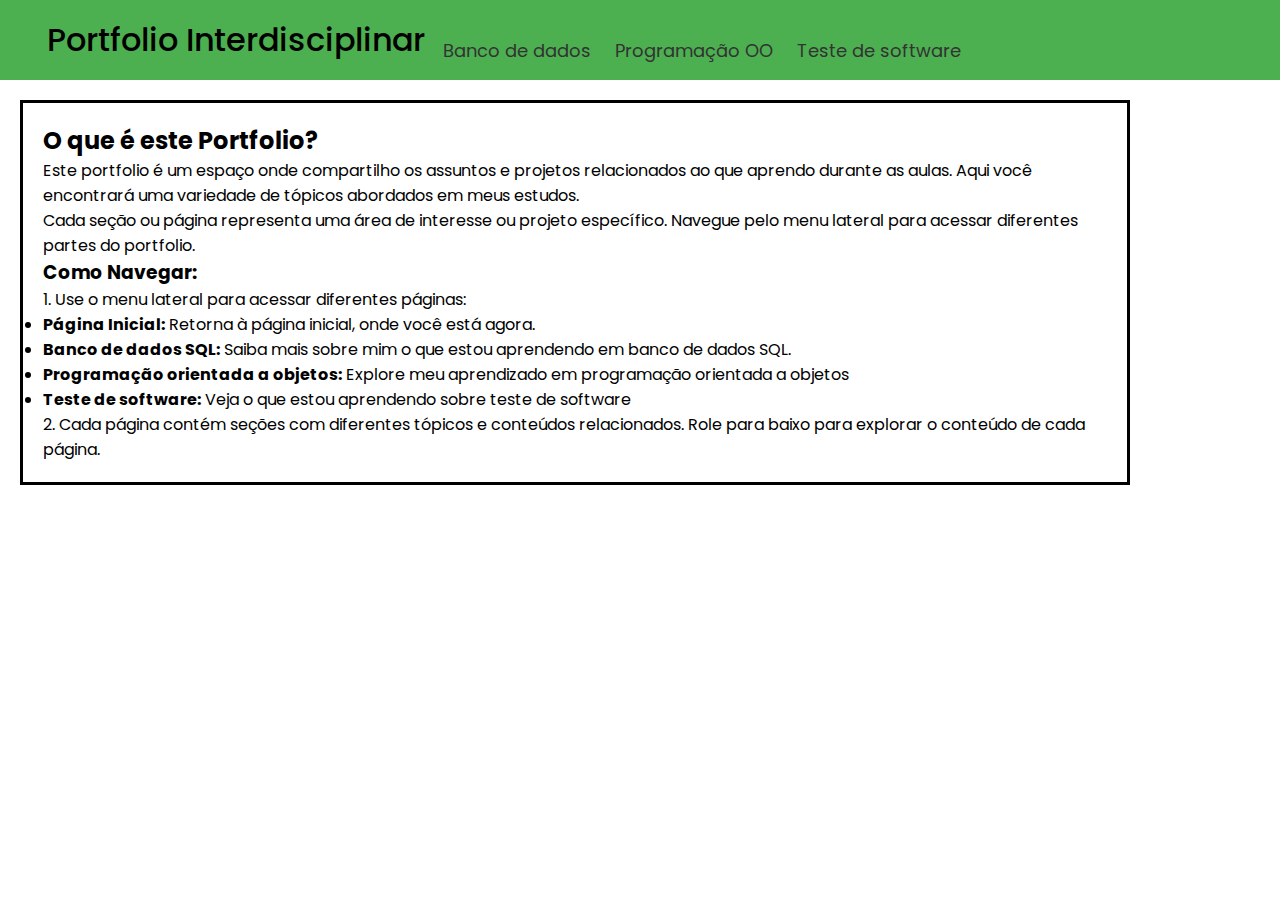
<file: index.html>
<!DOCTYPE html>
<html lang="en">
  <head>
    <link rel="preconnect" href="https://fonts.googleapis.com" />
    <link rel="preconnect" href="https://fonts.gstatic.com" crossorigin />
    <link
      href="https://fonts.googleapis.com/css2?family=Poppins:wght@400;500&display=swap"
      rel="stylesheet"
    />

    <meta charset="UTF-8" />
    <meta http-equiv="X-UA-Compatible" content="IE=edge" />
    <meta name="viewport" cont ent="width=device-width, initial-scale=1.0" />
    <title>Portfolio Interdisciplinar</title>
    <link rel="stylesheet" href="style.css" />
  </head>
  <body>
    <header>
      <h1>Portfolio Interdisciplinar</h1>
      <nav class="top-menu">
        <ul>
          <li><a href="Paginas/bda.html">Banco de dados</a></li>
          <li><a href="Paginas/OO.html">Programação OO</a></li>
          <li><a href="Paginas/testeSoftware.html">Teste de software</a></li>
        </ul>
      </nav>
    </header>

    <div class="container">
      <div class="section-principal">
        <h2>O que é este Portfolio?</h2>
        <p>
          Este portfolio é um espaço onde compartilho os assuntos e projetos
          relacionados ao que aprendo durante as aulas. Aqui você encontrará uma
          variedade de tópicos abordados em meus estudos.
        </p>
        <p>
          Cada seção ou página representa uma área de interesse ou projeto
          específico. Navegue pelo menu lateral para acessar diferentes partes
          do portfolio.
        </p>
        <h3>Como Navegar:</h3>
        <p>1. Use o menu lateral para acessar diferentes páginas:</p>
        <ul>
          <li>
            <strong>Página Inicial:</strong> Retorna à página inicial, onde você
            está agora.
          </li>
          <li>
            <strong>Banco de dados SQL:</strong> Saiba mais sobre mim o que
            estou aprendendo em banco de dados SQL.
          </li>
          <li>
            <strong>Programação orientada a objetos:</strong> Explore meu
            aprendizado em programação orientada a objetos
          </li>
          <li>
            <strong>Teste de software:</strong> Veja o que estou aprendendo
            sobre teste de software
          </li>
        </ul>
        <p>
          2. Cada página contém seções com diferentes tópicos e conteúdos
          relacionados. Role para baixo para explorar o conteúdo de cada página.
        </p>
      </div>
    </div>
    <!--fechamento da div container-->

    <script src="main.js"></script>
  </body>
</html>
</file>
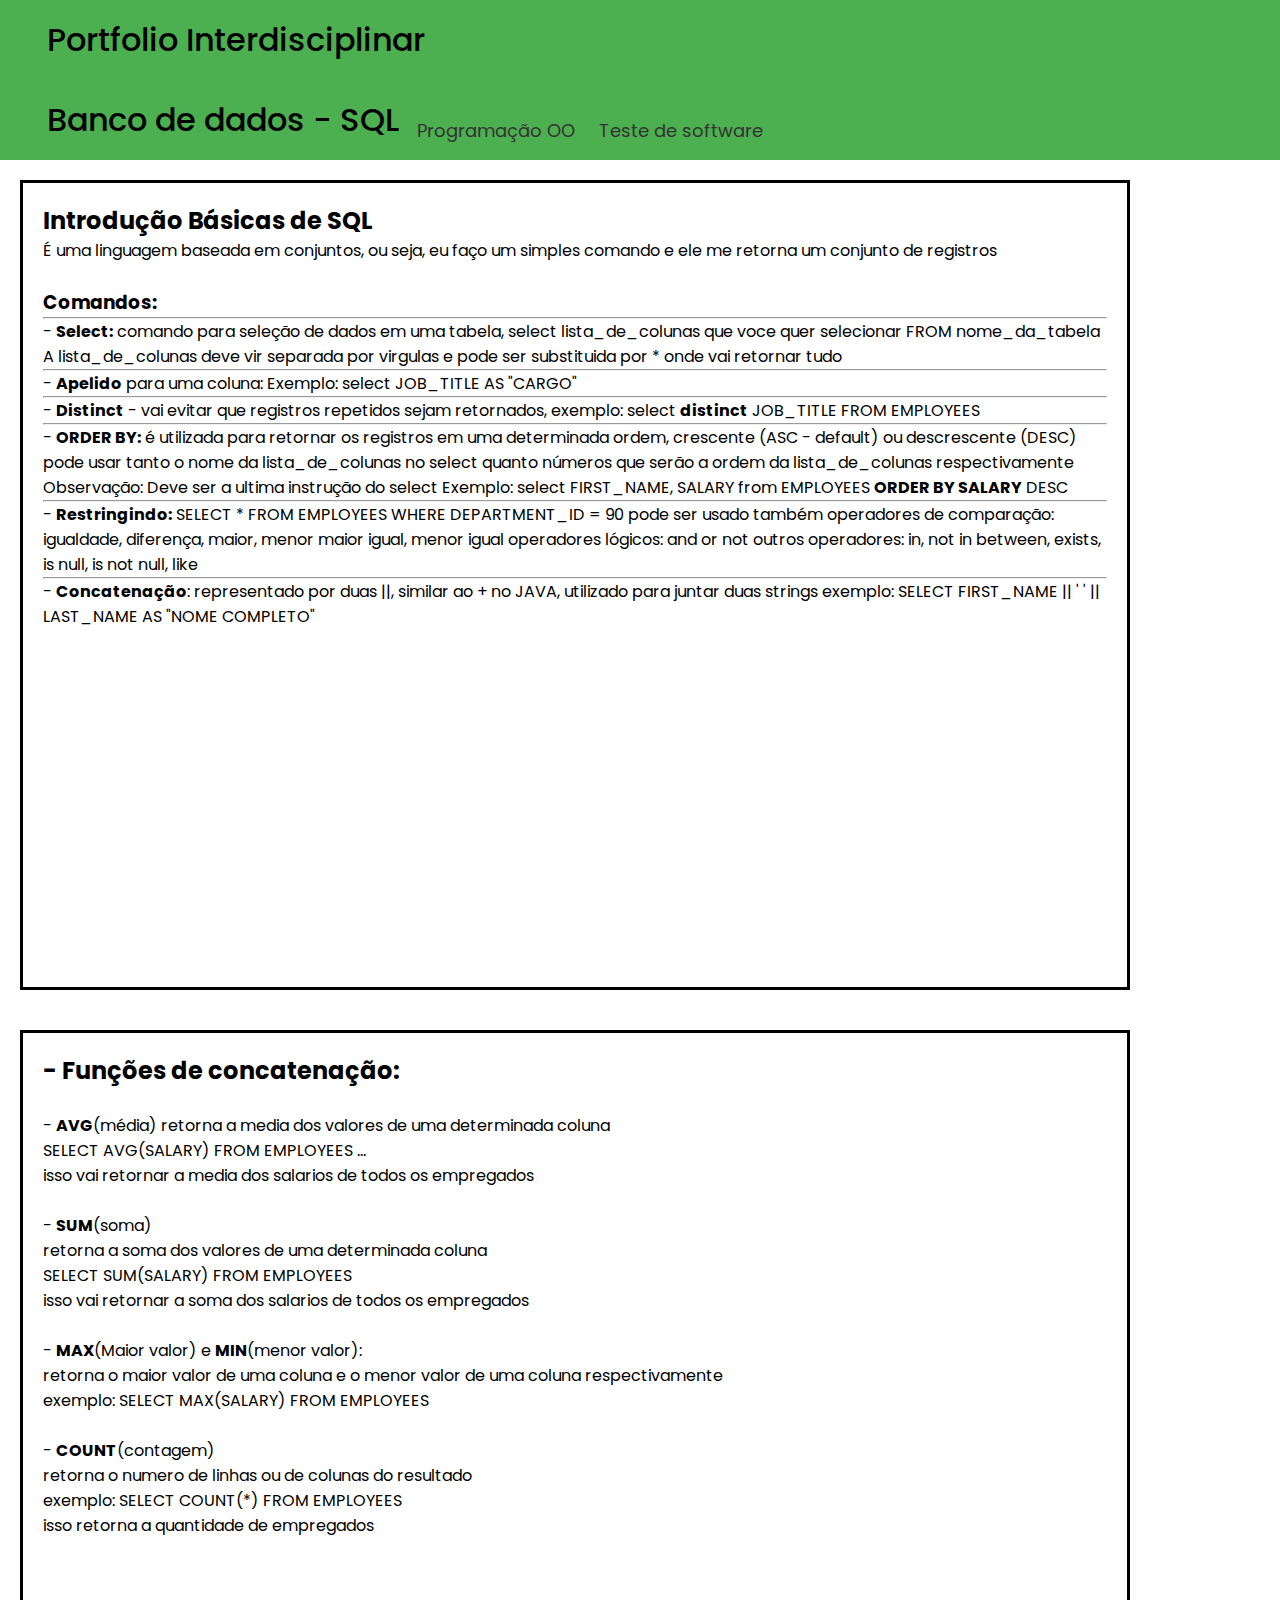
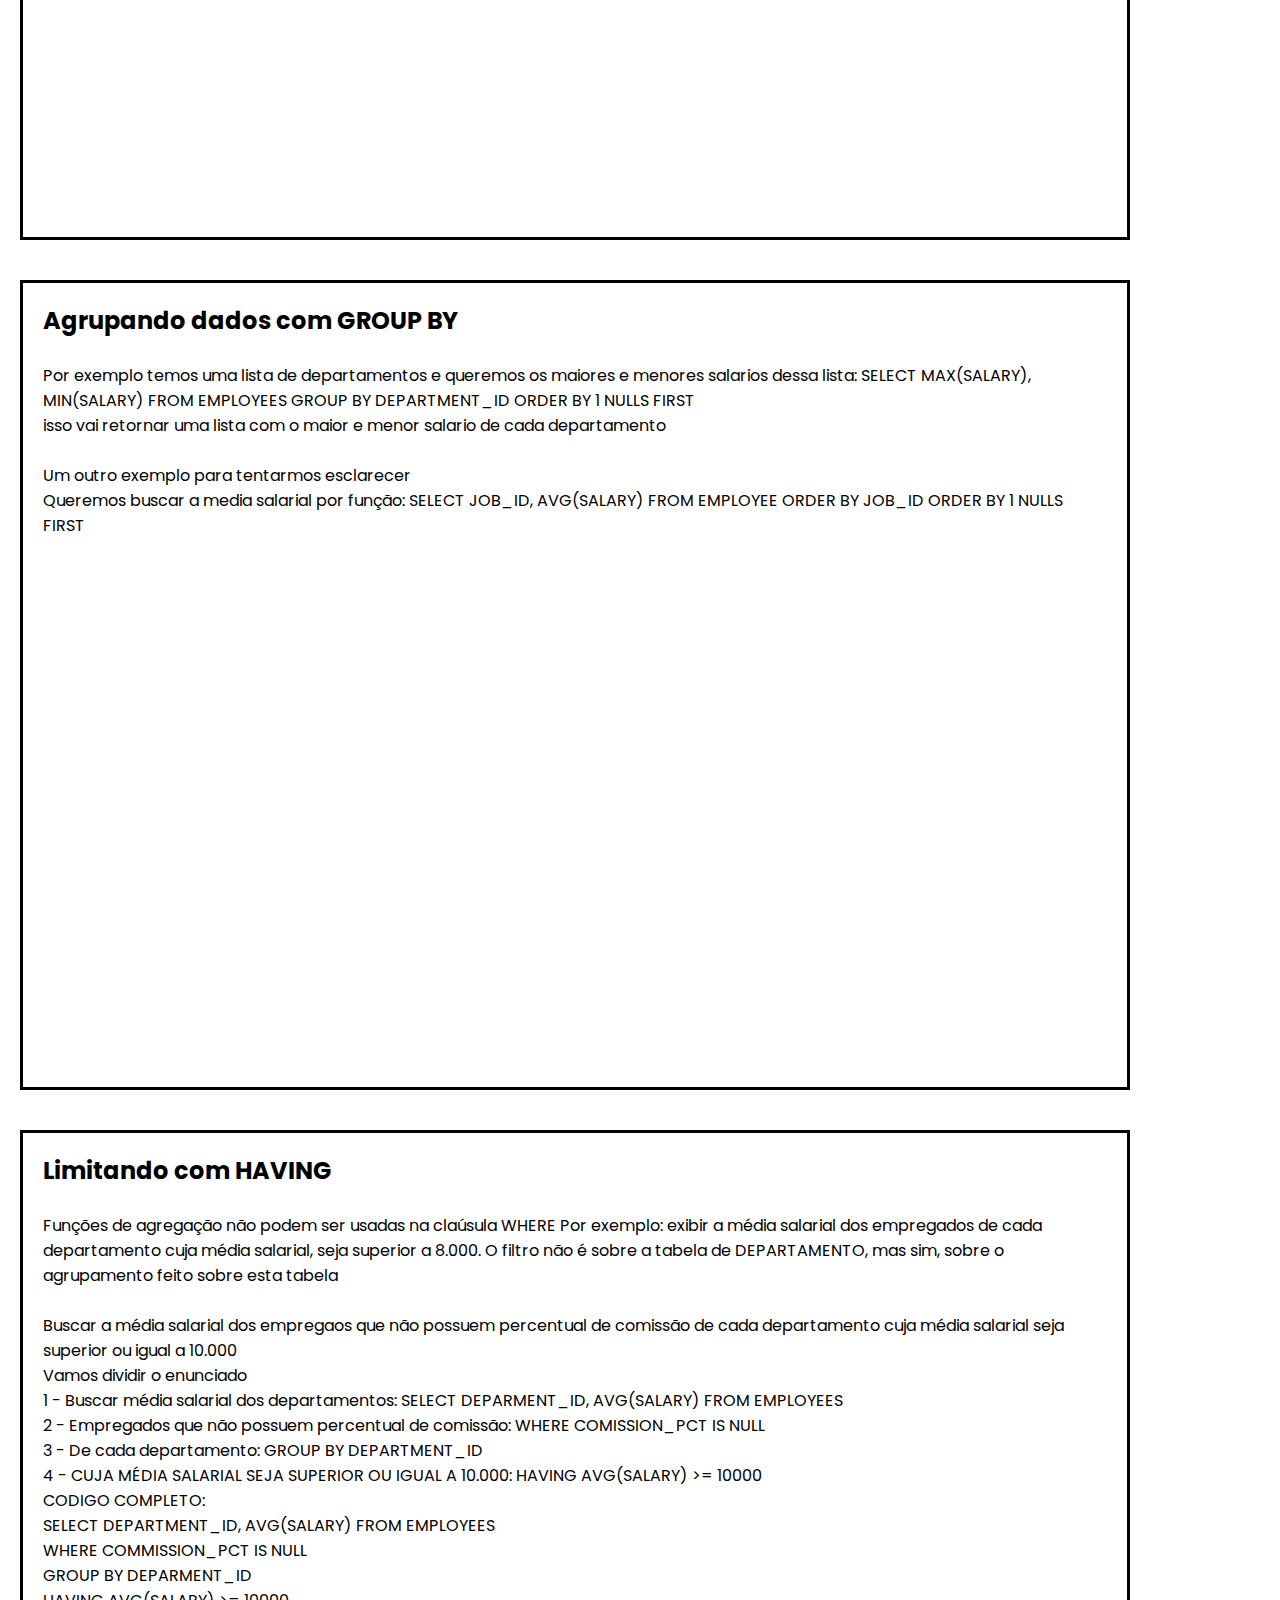
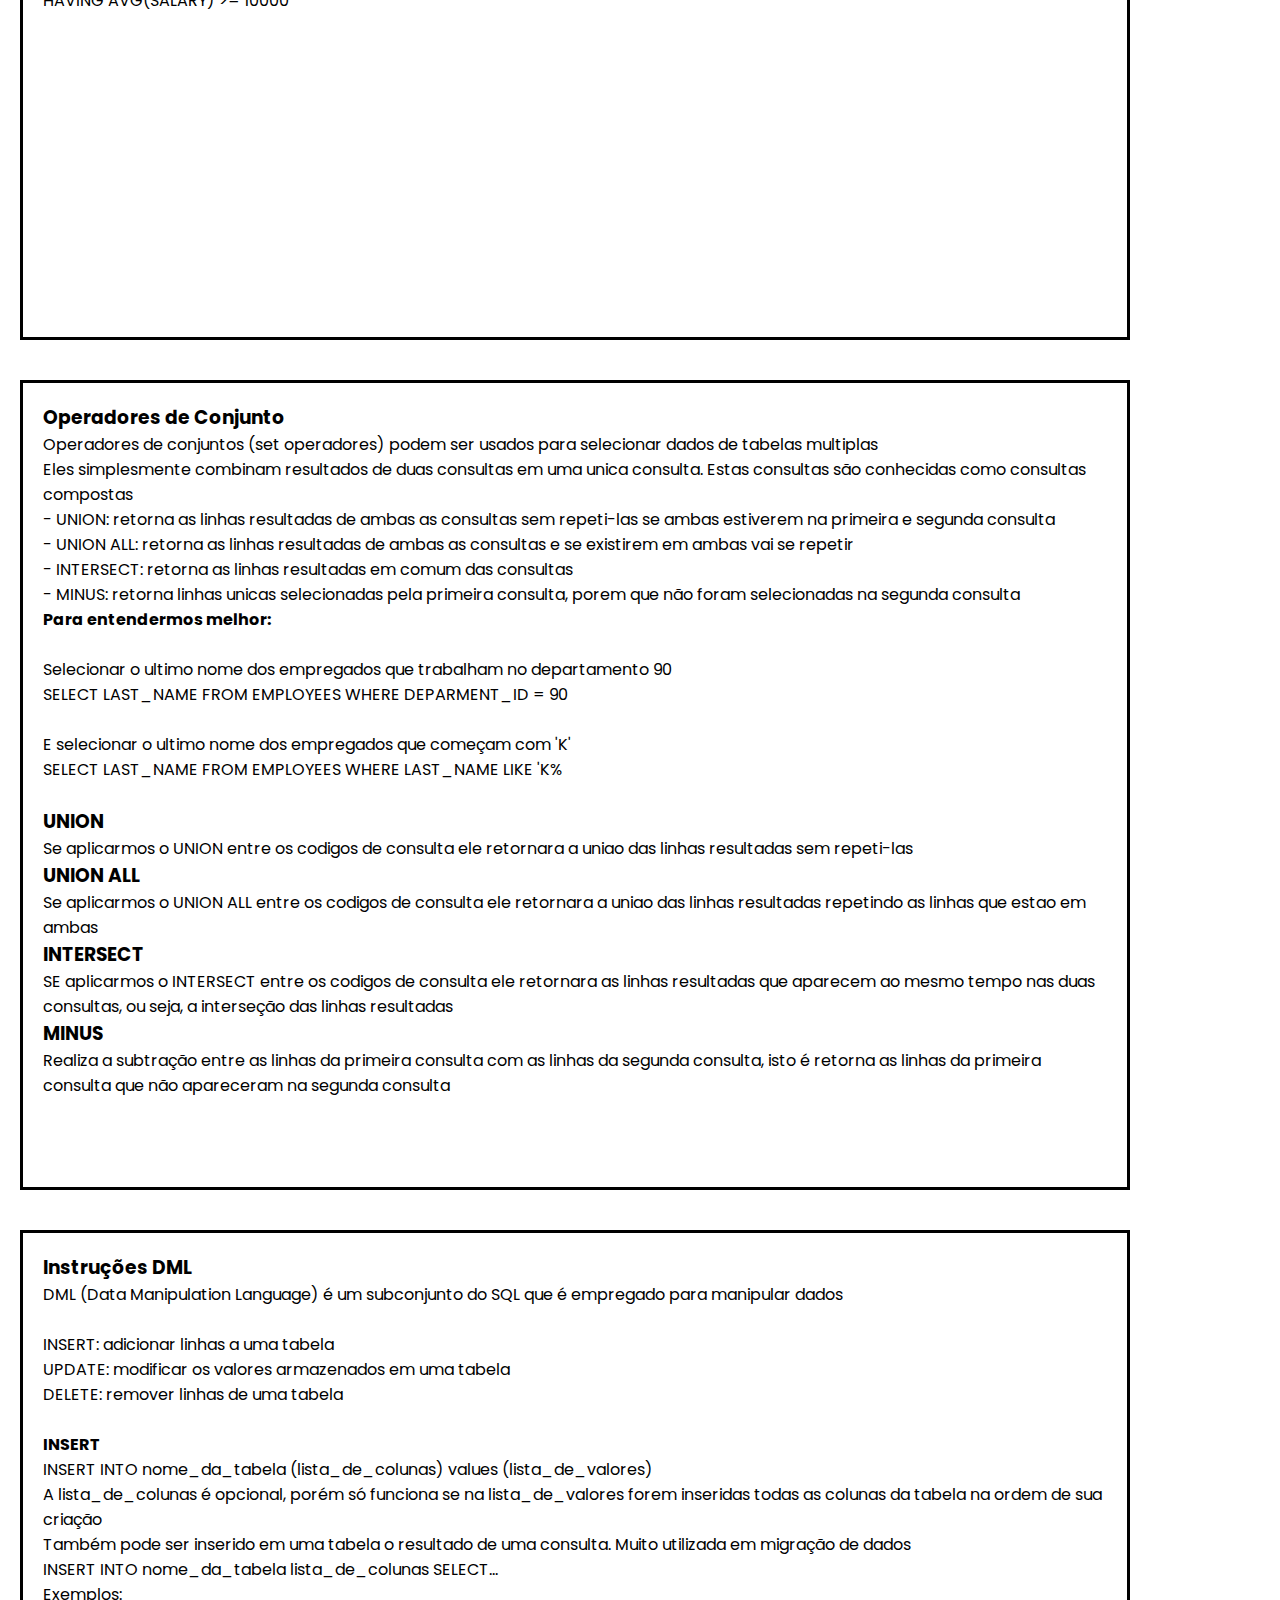
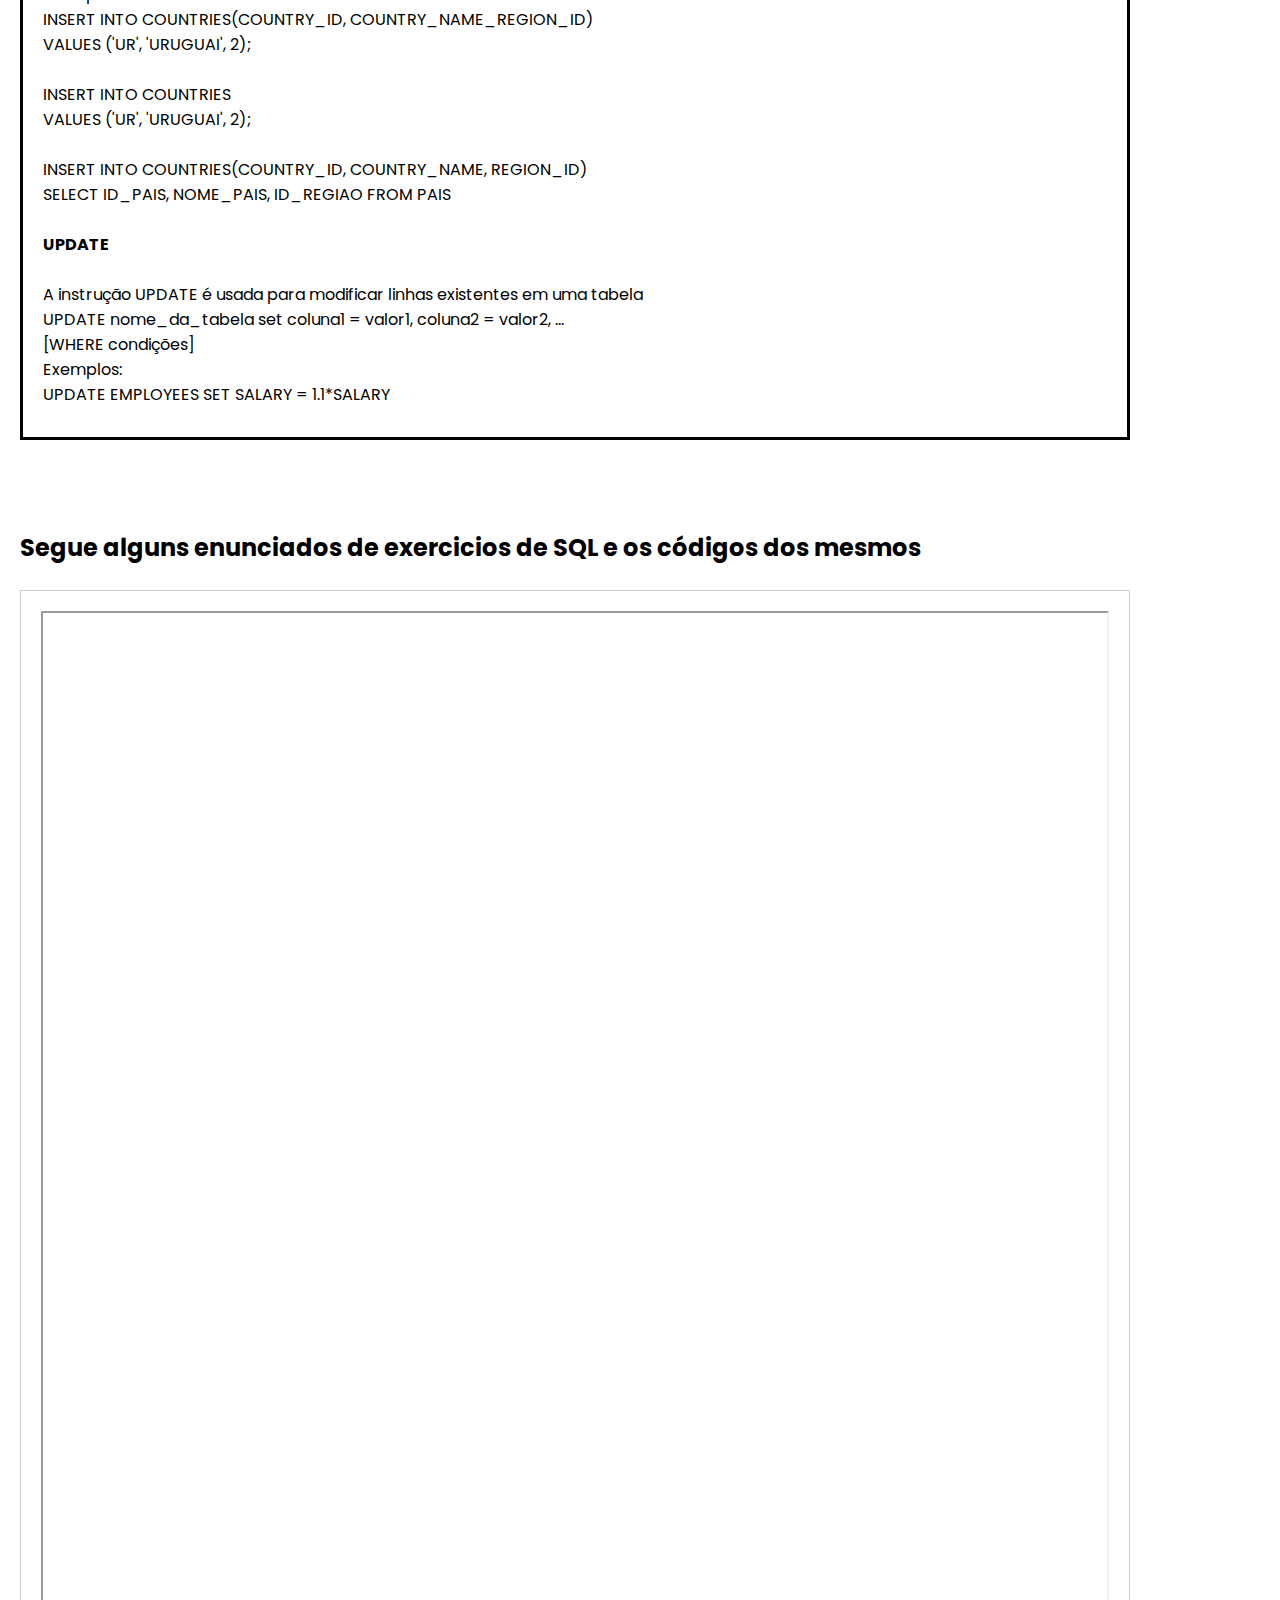
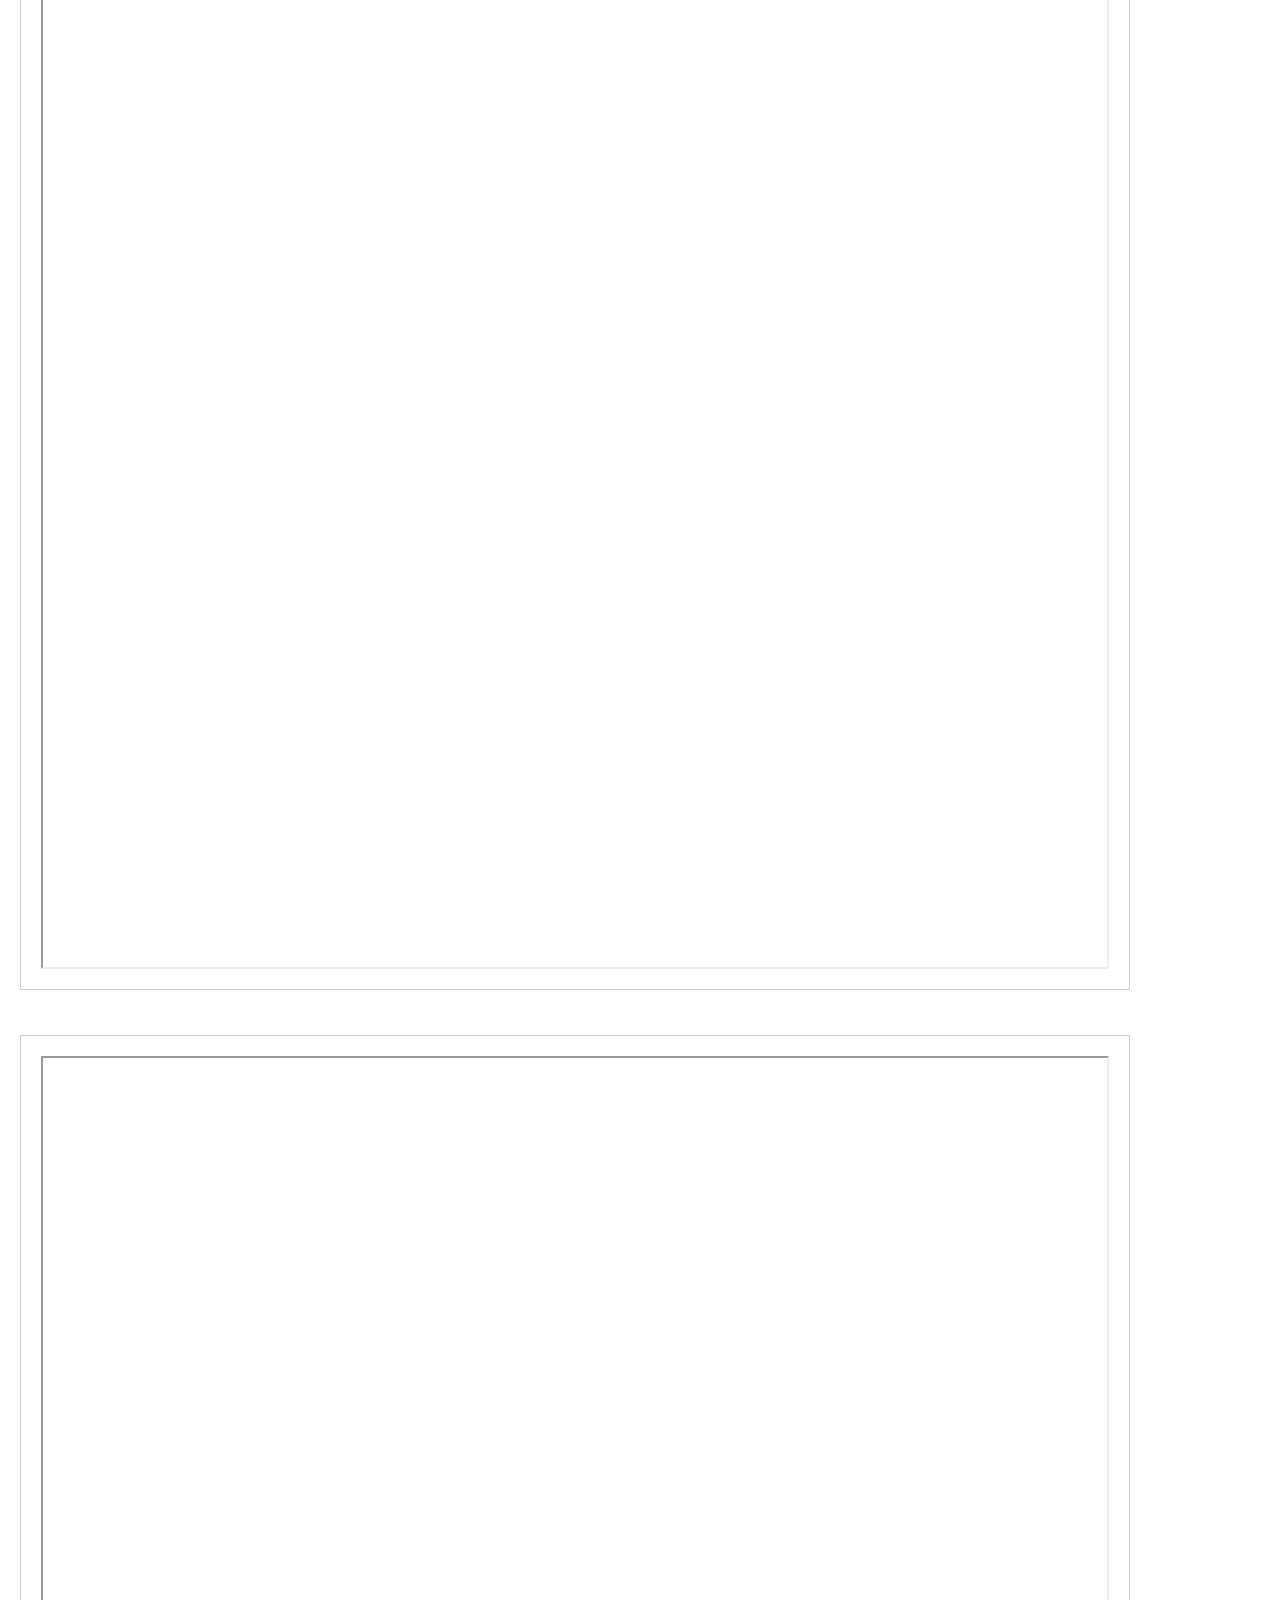
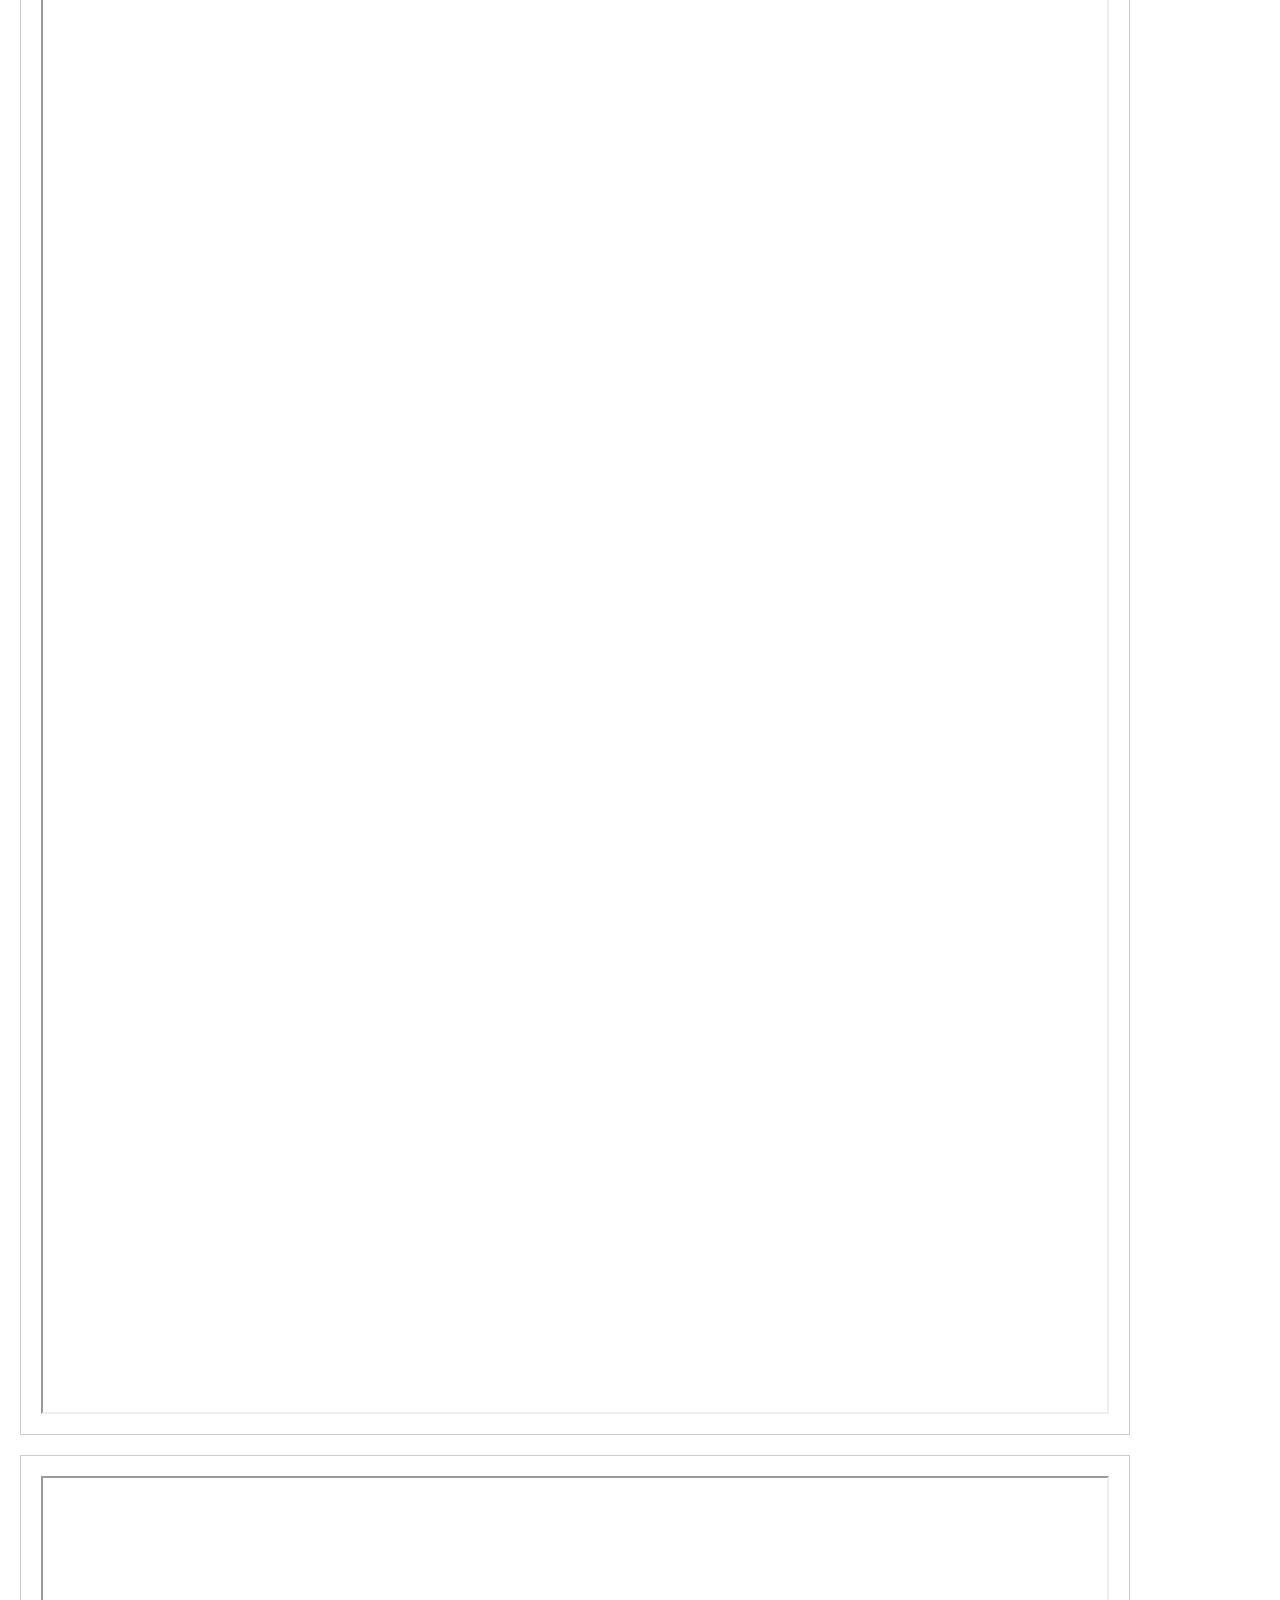
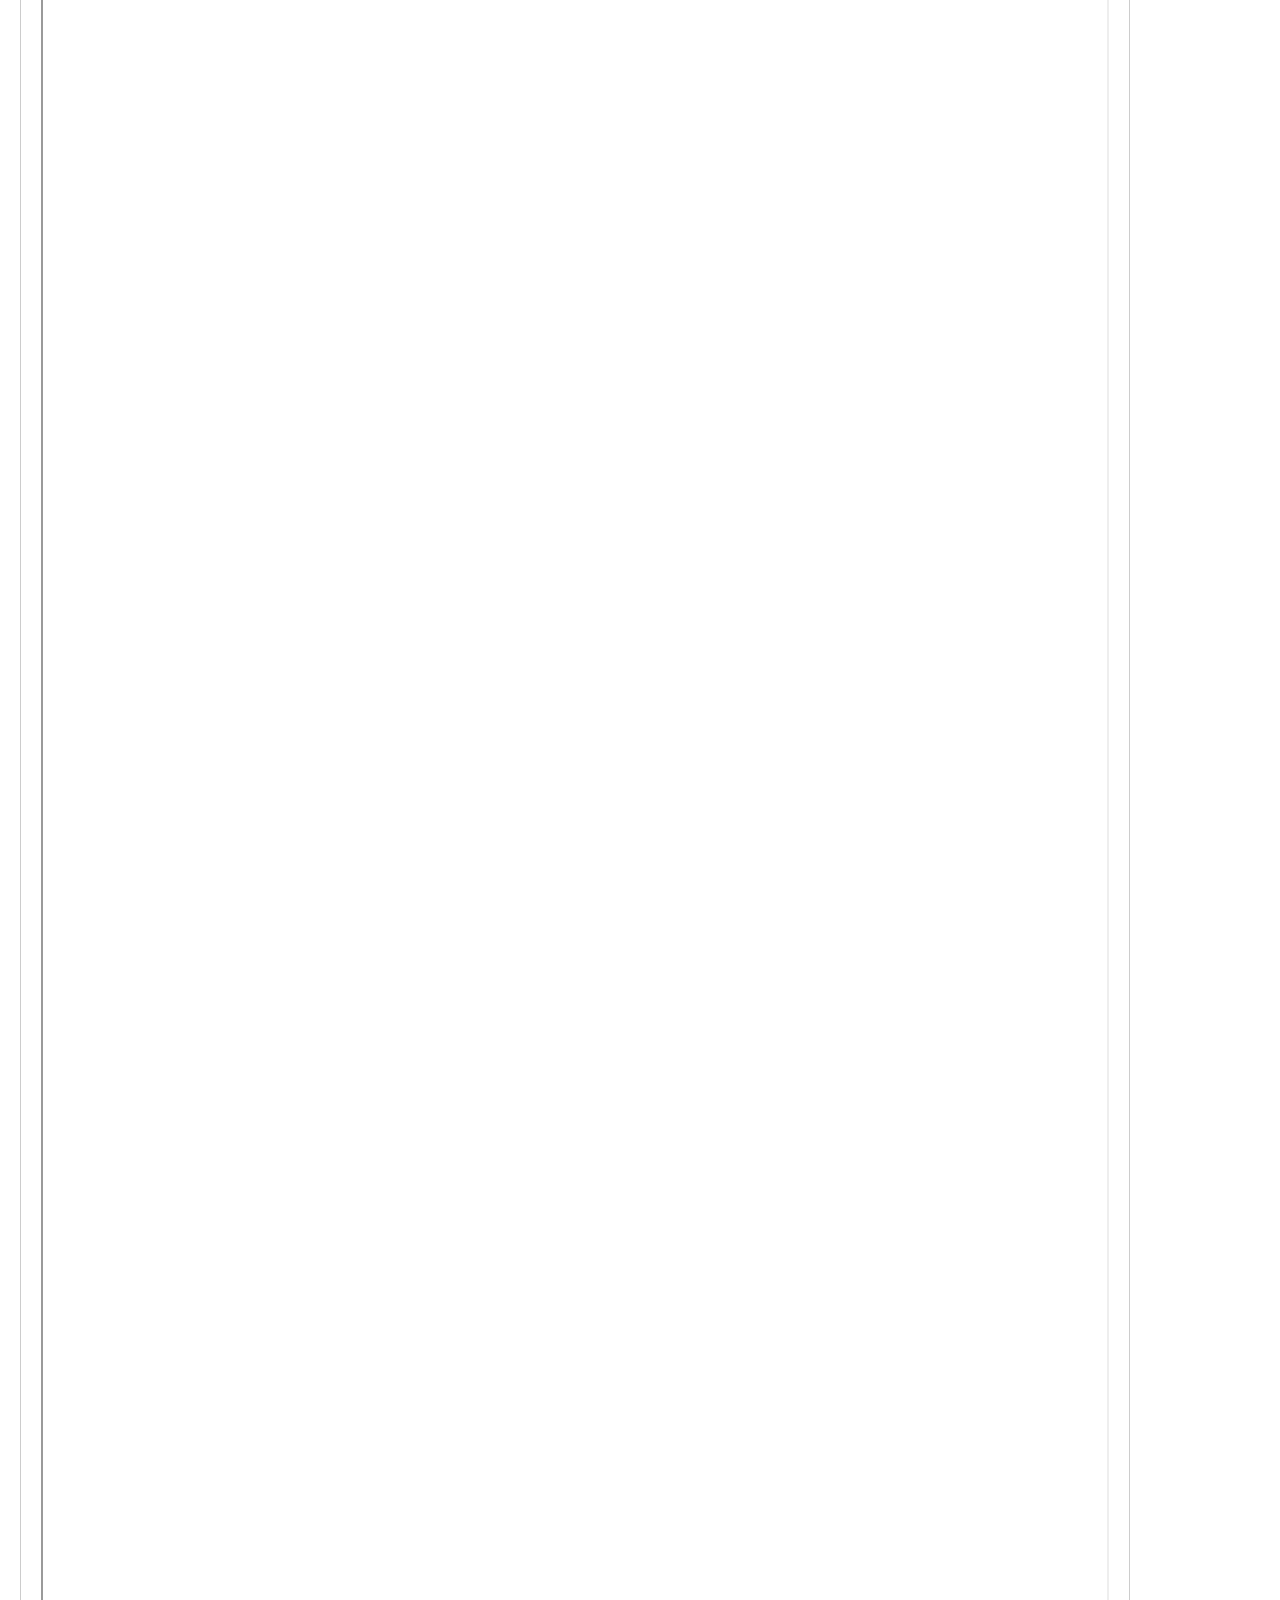
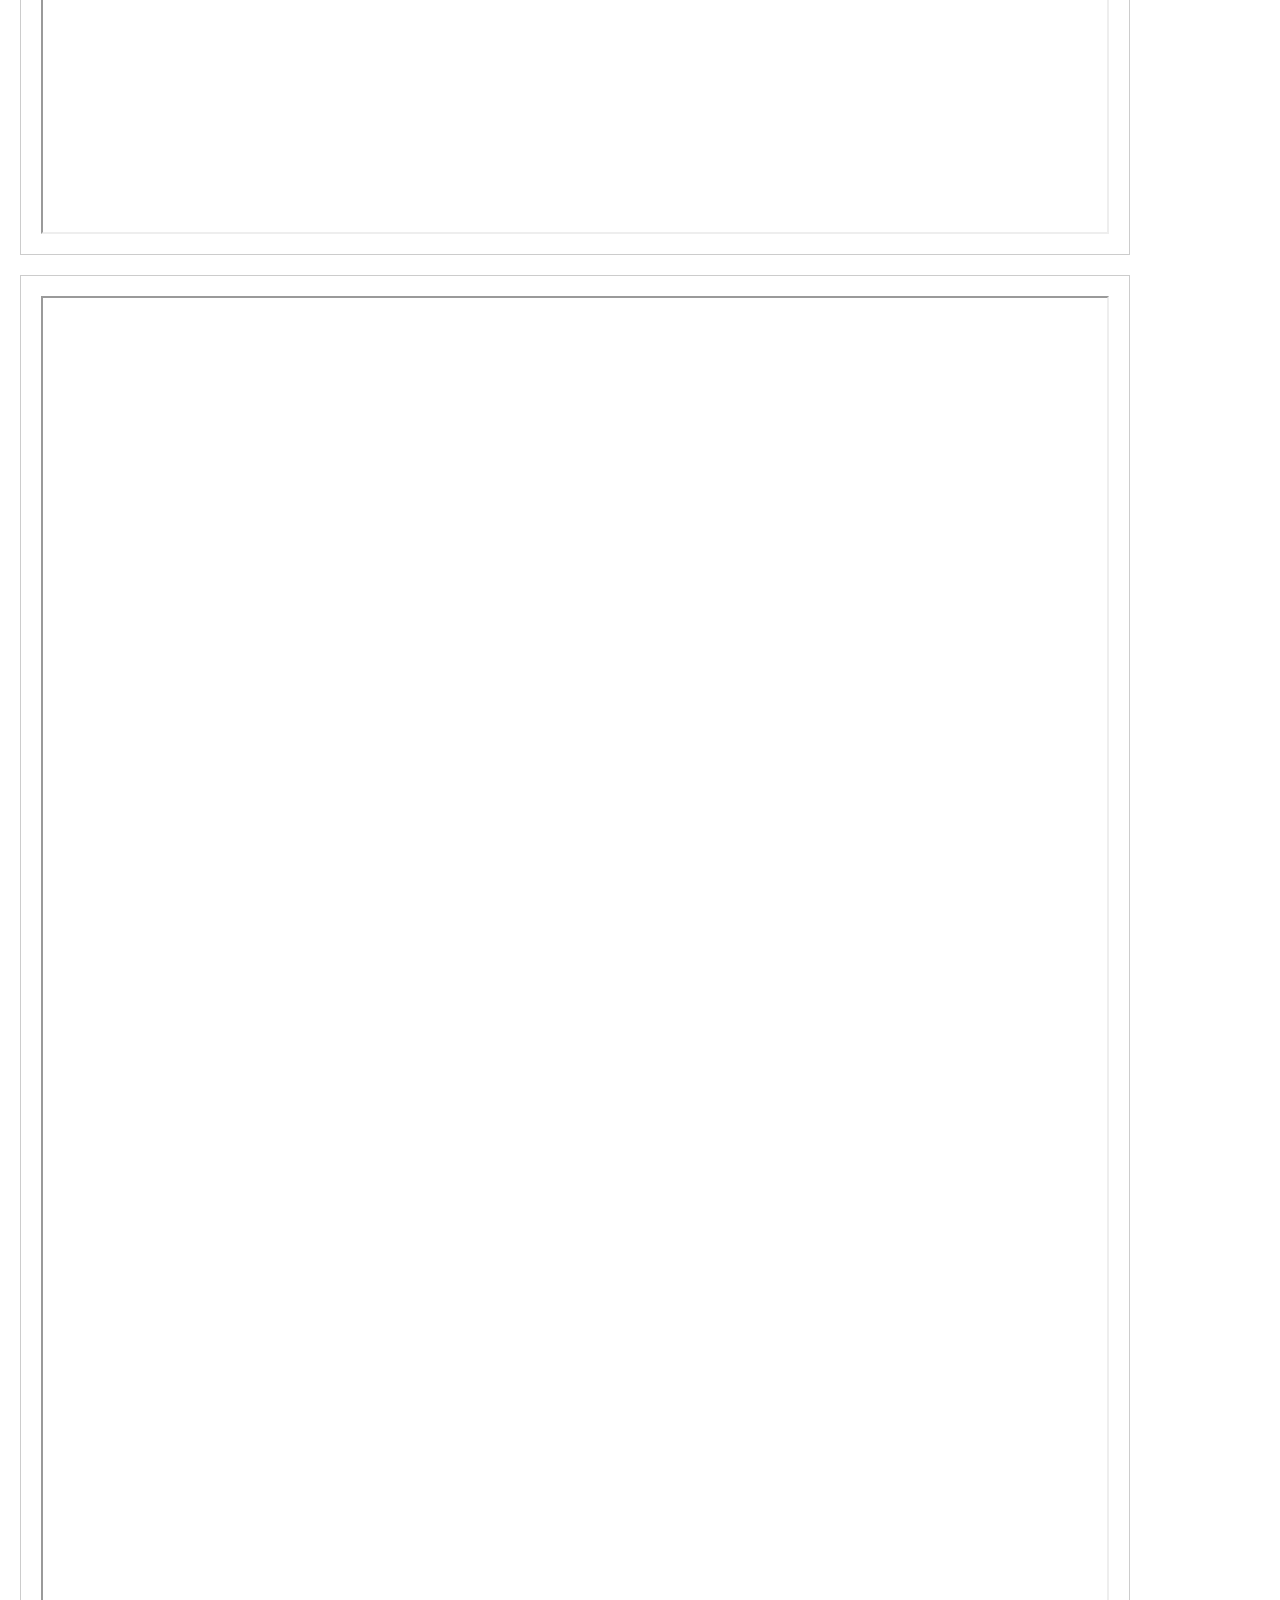
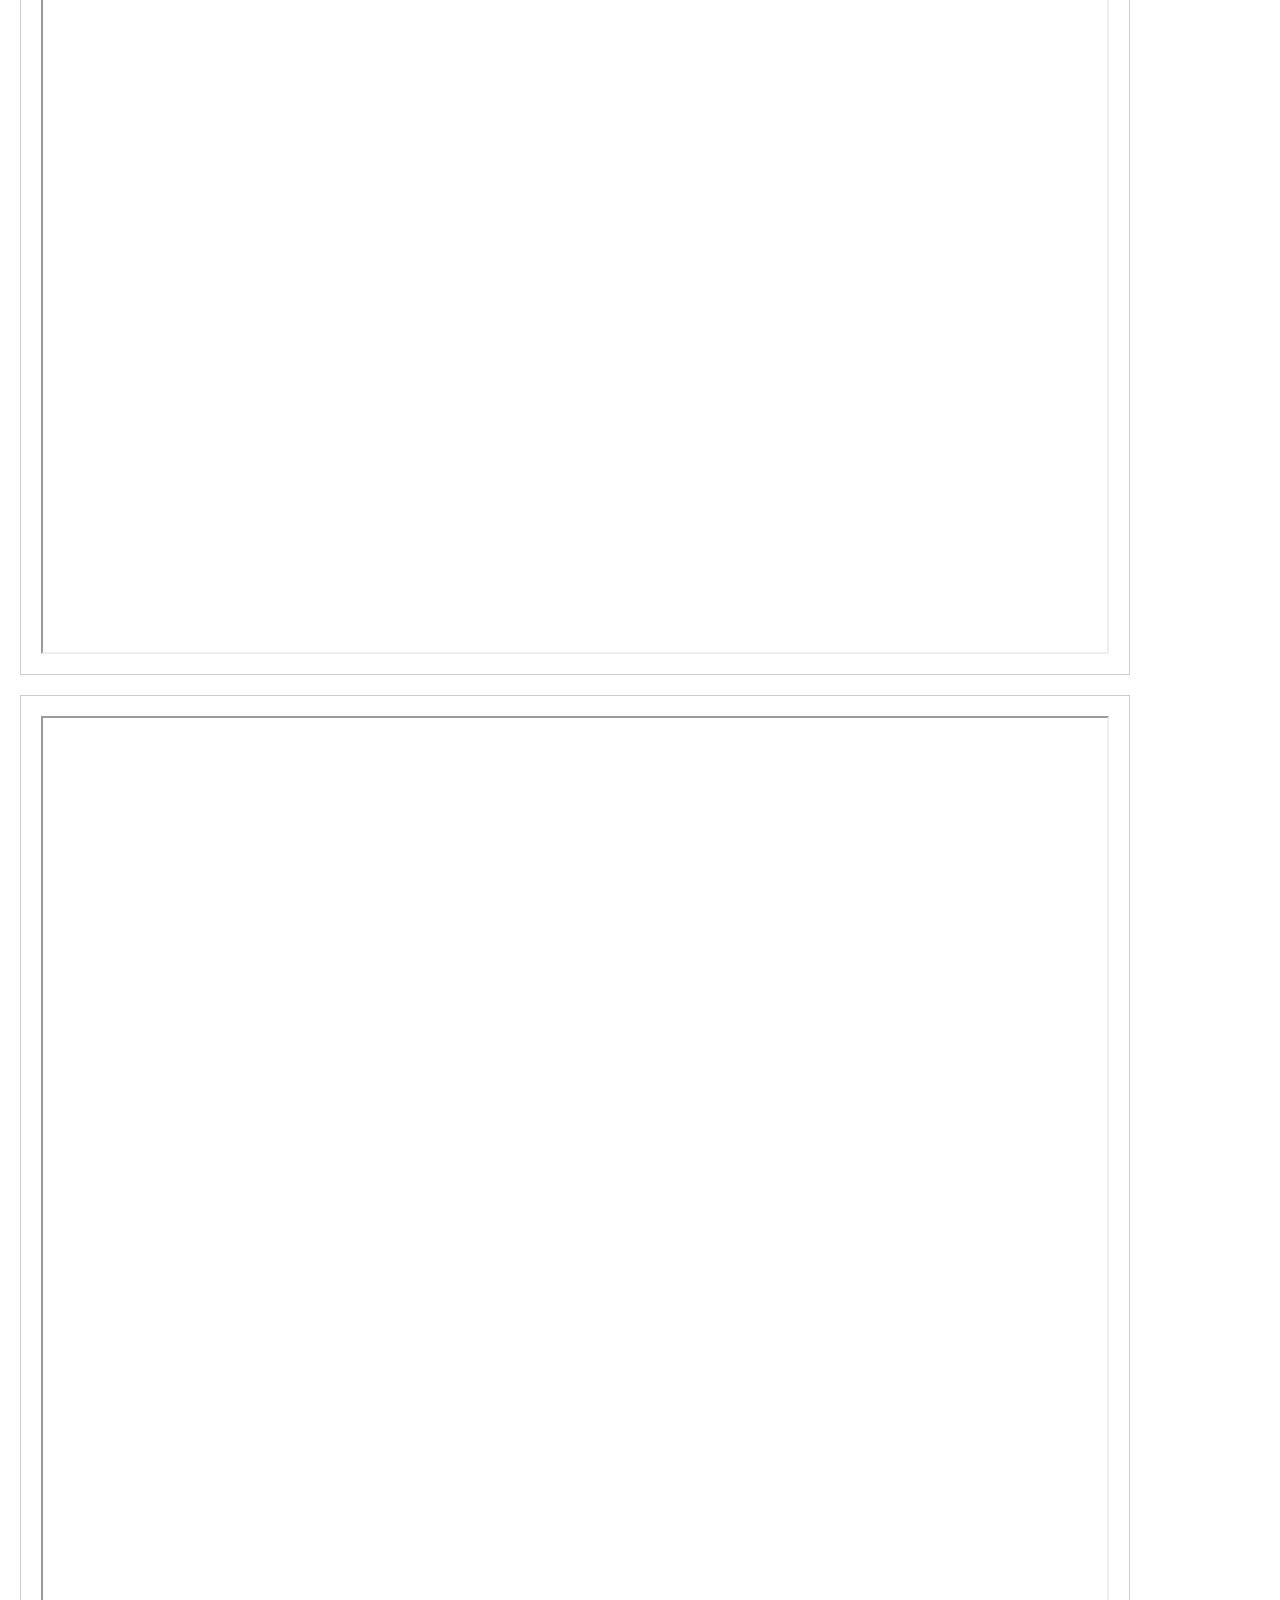
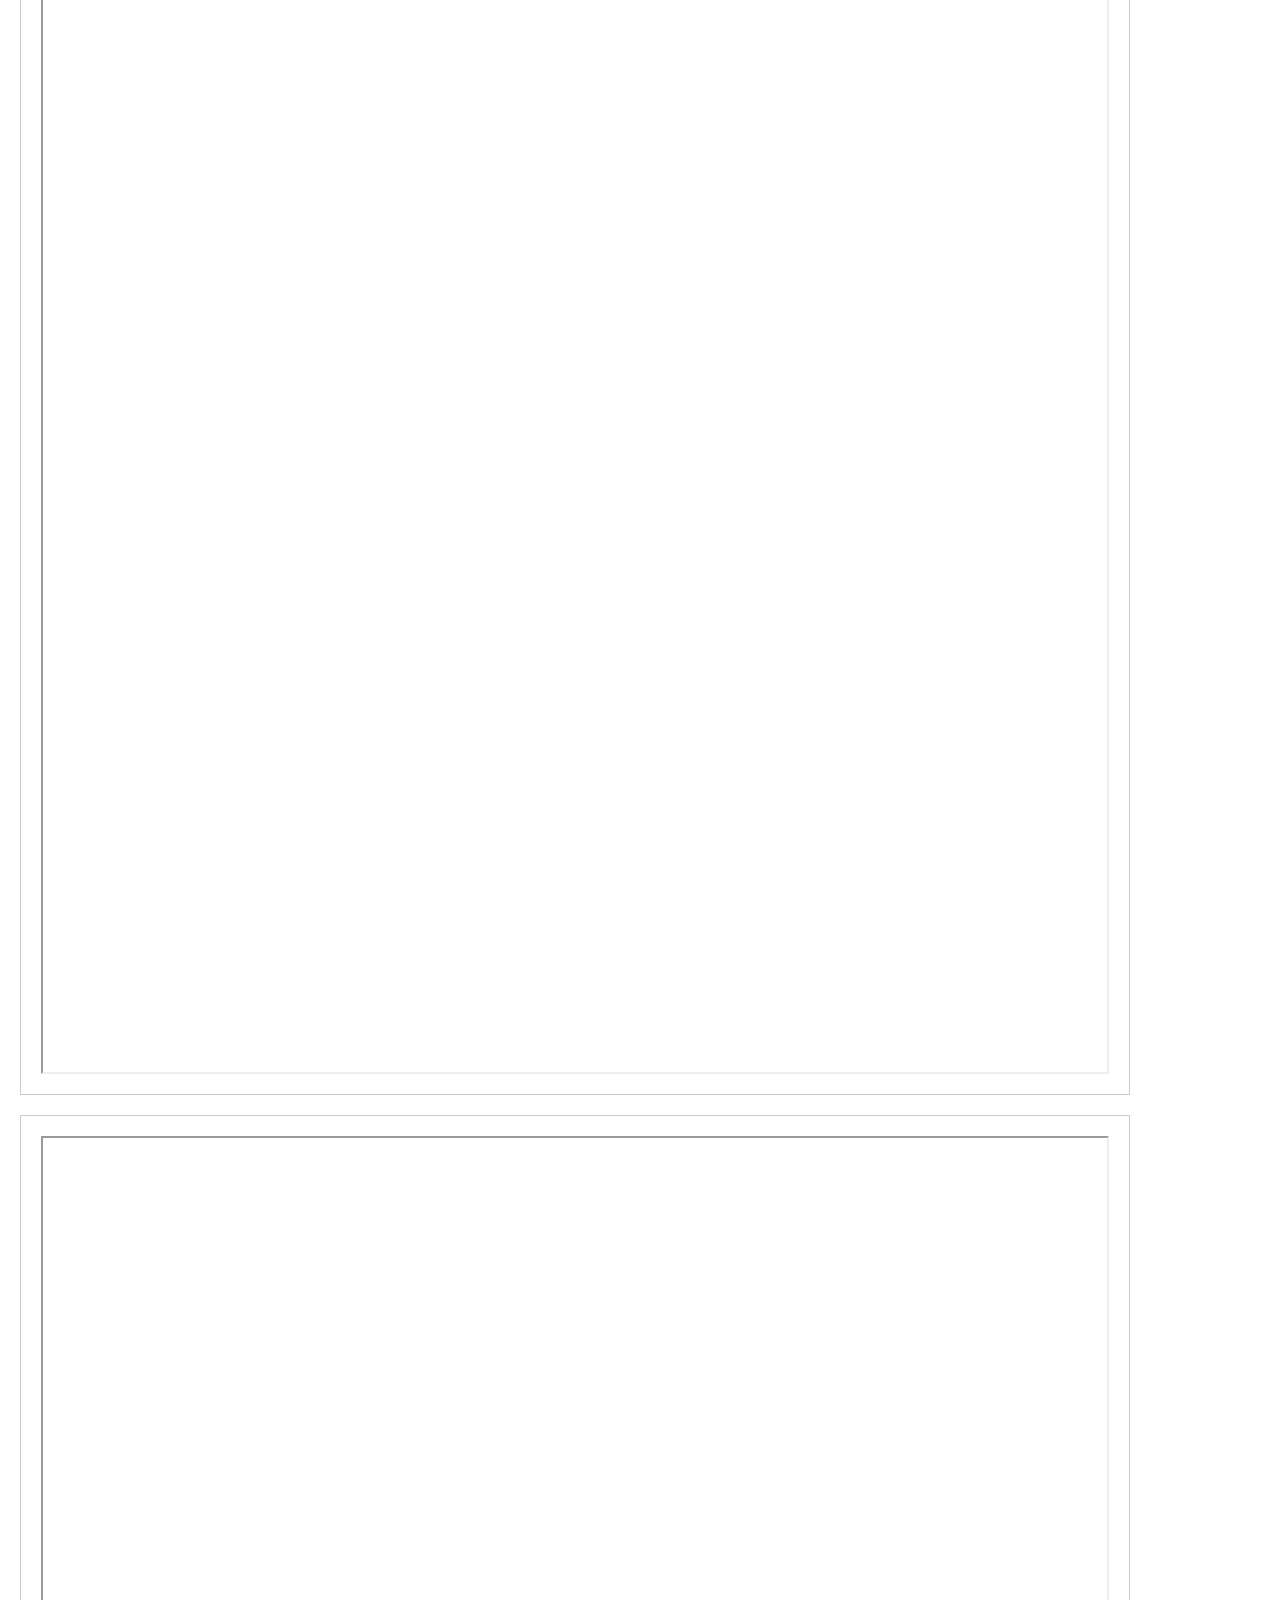
<file: Paginas/bda.html>
<!DOCTYPE html>
<html lang="en">
  <head>
    <link rel="preconnect" href="https://fonts.googleapis.com" />
    <link rel="preconnect" href="https://fonts.gstatic.com" crossorigin />
    <link
      href="https://fonts.googleapis.com/css2?family=Poppins:wght@400;500&display=swap"
      rel="stylesheet"
    />

    <meta charset="UTF-8" />
    <meta http-equiv="X-UA-Compatible" content="IE=edge" />
    <meta name="viewport" cont ent="width=device-width, initial-scale=1.0" />
    <title>Portfolio Interdisciplinar</title>
    <link rel="stylesheet" href="../style.css" />
  </head>
  <body>
    <header>
      <h1><a class="link-pagina-inicial" href="../index.html">Portfolio Interdisciplinar</a></h1>
    </header>

    <header>
      <h1>Banco de dados - SQL</h1>
      <nav class="top-menu">
        <ul>
          <li><a href="OO.html">Programação OO</a></li>
          <li><a href="testeSoftware.html">Teste de software</a></li>
        </ul>
      </nav>
    </header>

    <div class="container">
      <div class="section">
        <h2>Introdução Básicas de SQL</h2>
        <p>
          É uma linguagem baseada em conjuntos, ou seja, eu faço um simples
          comando e ele me retorna um conjunto de registros 
        </p>
          <br>
        <h3>
         Comandos:
        </h3>
        <hr>
        <p>
          - <b>Select:</b> comando para seleção de dados em uma tabela, select lista_de_colunas que voce quer selecionar FROM nome_da_tabela
          A lista_de_colunas deve vir separada por virgulas e pode ser substituida por * onde vai retornar tudo
        </p>
          <hr>
        <p>
          - <b>Apelido</b> para uma coluna: Exemplo: select JOB_TITLE AS "CARGO"
        </p>
        <hr>
        <p>
          - <b>Distinct</b> - vai evitar que registros repetidos sejam retornados, exemplo: select <b>distinct</b> JOB_TITLE FROM EMPLOYEES
        </p>
        <hr>
        <p>
          - <b>ORDER BY:</b> é utilizada para retornar os registros em uma determinada ordem, crescente (ASC - default) ou descrescente (DESC)
          pode usar tanto o nome da lista_de_colunas no select quanto números que serão a ordem da lista_de_colunas respectivamente
          Observação: Deve ser a ultima instrução do select
          Exemplo: select FIRST_NAME, SALARY from EMPLOYEES <b>ORDER BY SALARY</b> DESC
        </p>
          <hr>
        <p>
          - <b>Restringindo:</b>
          SELECT * FROM EMPLOYEES WHERE DEPARTMENT_ID = 90
          pode ser usado também operadores de comparação: igualdade, diferença, maior, menor maior igual, menor igual
          operadores lógicos: and or not
          outros operadores: in, not in between, exists, is null, is not null, like
        </p>
          <hr>
        <p>
          - <b>Concatenação</b>: representado por duas ||, similar ao + no JAVA, utilizado para juntar duas strings
          exemplo: SELECT FIRST_NAME || ' ' || LAST_NAME AS "NOME COMPLETO"
        </p>

      
    </div>


    <div class="section">
        <h2>
          - Funções de concatenação: 
        </h2>
          <br>
            - <b>AVG</b>(média)
            retorna a media dos valores de uma determinada coluna <br>
            SELECT AVG(SALARY) FROM EMPLOYEES ... <br>
            isso vai retornar a media dos salarios de todos os empregados <br>
            <br>
              - <b>SUM</b>(soma) <br>
              retorna a soma dos valores de uma determinada coluna <br>
              SELECT SUM(SALARY) FROM EMPLOYEES <br>
              isso vai retornar a soma dos salarios de todos os empregados <br>
            <br>
              - <b>MAX</b>(Maior valor) e <b>MIN</b>(menor valor): <br>
              retorna o maior valor de uma coluna e o menor valor de uma coluna respectivamente <br>
              exemplo: SELECT MAX(SALARY) FROM EMPLOYEES <br>
              <br>
              - <b>COUNT</b>(contagem) <br>
              retorna o numero de linhas ou de colunas do resultado <br>
              exemplo: SELECT COUNT(*) FROM EMPLOYEES <br>
              isso retorna a quantidade de empregados <br>
        </p>

    </div>

  <!-- Adicione mais divs de seção conforme necessário -->

    <div class="section">
        <h2>Agrupando dados com GROUP BY</h2> 
        <br>
        <p>Por exemplo temos uma lista de departamentos e queremos os maiores e menores salarios dessa lista:
          SELECT MAX(SALARY), MIN(SALARY) FROM EMPLOYEES GROUP BY DEPARTMENT_ID ORDER BY 1 NULLS FIRST
          <br>
          isso vai retornar uma lista com o maior e menor salario de cada departamento
          <br>
        </p>
<br>
        <p>Um outro exemplo para tentarmos esclarecer
        <br> Queremos buscar a media salarial por função:
        SELECT JOB_ID, AVG(SALARY) FROM EMPLOYEE ORDER BY JOB_ID ORDER BY 1 NULLS FIRST
      </p>
    </div>

    <div class="section">
      <h2>Limitando com HAVING</h2>
      <br>
      <p>
        Funções de agregação não podem ser usadas na claúsula WHERE
        Por exemplo: exibir a média salarial dos empregados de cada departamento cuja média salarial, seja superior a 8.000. O filtro não é sobre a tabela de DEPARTAMENTO, mas sim, sobre o agrupamento feito sobre esta tabela
      </p>

      <br>

      <p>Buscar a média salarial dos empregaos que não possuem percentual de comissão de cada departamento cuja média salarial seja superior ou igual a 10.000
        <br>
        Vamos dividir o enunciado <br>
        1 - Buscar média salarial dos departamentos: SELECT DEPARMENT_ID, AVG(SALARY) FROM EMPLOYEES
        <br>
        2 - Empregados que não possuem percentual de comissão: WHERE COMISSION_PCT IS NULL
        <br>
        3 - De cada departamento: GROUP BY DEPARTMENT_ID
        <br>
        4 - CUJA MÉDIA SALARIAL SEJA SUPERIOR OU IGUAL A 10.000: HAVING AVG(SALARY) >= 10000
        <br>
        CODIGO COMPLETO: <br>
        SELECT DEPARTMENT_ID, AVG(SALARY) FROM EMPLOYEES <br>
        WHERE COMMISSION_PCT IS NULL <br>
        GROUP BY DEPARMENT_ID <br>
        HAVING AVG(SALARY) >= 10000
      </p>
    </div>

    <div class="section">
      <h3>Operadores de Conjunto</h3>
      <p>
        Operadores de conjuntos (set operadores) podem ser usados para selecionar dados de tabelas multiplas <br>
        Eles simplesmente combinam resultados de duas consultas em uma unica consulta. Estas consultas são conhecidas como consultas compostas <br>
         - UNION: retorna as linhas resultadas de ambas as consultas sem repeti-las se ambas estiverem na primeira e segunda consulta <br>
         - UNION ALL: retorna as linhas resultadas de ambas as consultas e se existirem em ambas vai se repetir<br>
         - INTERSECT: retorna as linhas resultadas em comum das consultas<br>
         - MINUS: retorna linhas unicas selecionadas pela primeira consulta, porem que não foram selecionadas na segunda consulta <br>

         <h4>Para entendermos melhor: </h4> 
         <br>
         <p>Selecionar o ultimo nome dos empregados que trabalham no departamento 90</p>
        
        <p>SELECT LAST_NAME FROM EMPLOYEES WHERE DEPARMENT_ID = 90</p>
        <br>
        <p>E selecionar o ultimo nome dos empregados que começam com 'K'</p>
        <p>SELECT LAST_NAME FROM EMPLOYEES WHERE LAST_NAME LIKE 'K%</p>
        <br>

        <h3>UNION</h3>
        <p>Se aplicarmos o UNION entre os codigos de consulta ele retornara a uniao das linhas resultadas sem repeti-las</p>

        <h3>UNION ALL</h3>
        <p>Se aplicarmos o UNION ALL entre os codigos de consulta ele retornara a uniao das linhas resultadas repetindo as linhas que estao em ambas</p>

        <h3>INTERSECT</h3>
        <p>SE aplicarmos o INTERSECT entre os codigos de consulta ele retornara as linhas resultadas que aparecem ao mesmo tempo nas duas consultas, ou seja, a interseção das linhas resultadas</p>

        <h3>MINUS</h3>
        <p>Realiza a subtração entre as linhas da primeira consulta com as linhas da segunda consulta, isto é retorna as linhas da primeira consulta que não apareceram na segunda consulta</p>
      </p>
    </div>

    <div class="section">
      <h3>Instruções DML</h3>
      <p>DML (Data Manipulation Language) é um subconjunto do SQL que é empregado para manipular dados</p>
      <br>
      <p>INSERT: adicionar linhas a uma tabela <br>
        UPDATE: modificar os valores armazenados em uma tabela <br>
        DELETE: remover linhas de uma tabela
      </p>
      <br>
      <h4>INSERT</h4>
      <p>INSERT INTO nome_da_tabela (lista_de_colunas) values (lista_de_valores)</p>
      <p>A lista_de_colunas é opcional, porém só funciona se na lista_de_valores forem inseridas todas as colunas da tabela na ordem de sua criação</p>
      <p>Também pode ser inserido em uma tabela o resultado de uma consulta. Muito utilizada em migração de dados</p>
      <p>INSERT INTO nome_da_tabela lista_de_colunas SELECT...</p>

      <p>Exemplos: </p>
      <p>INSERT INTO COUNTRIES(COUNTRY_ID, COUNTRY_NAME_REGION_ID) <br>
      VALUES ('UR', 'URUGUAI', 2);</p> 
      <br>
      <p>INSERT INTO COUNTRIES <br>
      VALUES ('UR', 'URUGUAI', 2);</p>
      <p></p>
      <br>
      <p>INSERT INTO COUNTRIES(COUNTRY_ID, COUNTRY_NAME, REGION_ID) <br>
      SELECT ID_PAIS, NOME_PAIS, ID_REGIAO FROM PAIS</p>
      <br>
      <h4>UPDATE</h4>
      <br>
      <p>A instrução UPDATE é usada para modificar linhas existentes em uma tabela</p>
      <p>UPDATE nome_da_tabela set coluna1 = valor1, coluna2 = valor2, ... <br>
      [WHERE condições]</p>
      <p>Exemplos:
        <br>
        UPDATE EMPLOYEES SET SALARY = 1.1*SALARY
        <br>
        <br>
        UPDATE EMPLOYEES SET SALARY = 1.1*SALARY
        <br>
        WHERE UPPER(FIRST_NAME) LIKE '%ALEX%'
        <br>
      </p>
      <br>
      <h4>DELETE</h4>
      <p>A instrução DELETE é usada para remover linhas de uma tabela</p>
      <p>DELETE FROM nome_da_tabela <br>
      WHERE condicoes</p>
      <br>
      <p>Exemplos:
        <br>
        DELETE FROM COUNTRIES =  exclui todos os paises
      </p>
      <br>
      <p>DELETE FROM COUNTRIES 
        <br>
        WHERE COUNTRY_ID = 'UR' - exclui o pais com código UR
      </p>
    </div>
    <br>
    <br>
    <h2>Segue alguns enunciados de exercicios de SQL e os códigos dos mesmos</h2>
    <br>
    <div class="section-documentos">

      <iframe class="documento-google"
        src="https://docs.google.com/document/d/e/2PACX-1vRPnIrbrZqJpVzhVG2AKKo77d5Ogtkfj2dNYjFv4NaG3bwB5TDNnJe67HdIX27yH-9vjAg6Qk1mSXtt/pub?embedded=true"
      ></iframe>
    </div>
      <br>

      <div class="section-documentos">
      <iframe class="documento-google" src="https://docs.google.com/document/d/e/2PACX-1vTuJBT8ttULJkXCg0Wr-Ice1rVgXEBhY92izEshcJZkKgamGvhCFK00DOzsDgEkNzPS54aU8wylrjsV/pub?embedded=true"></iframe>
    </div>

    <div class="section-documentos">
      <iframe class="documento-google" src="https://docs.google.com/document/d/e/2PACX-1vSoiYSIeJQKSdl3y7F4mHg70ZbOk1BWl0zwmmlvbTlvX5tgPZcEaCwSW39TjvldftuR02Wuozjcolcg/pub?embedded=true"></iframe>
    </div>

    <div class="section-documentos">
      <iframe class="documento-google" src="https://docs.google.com/document/d/e/2PACX-1vT3aRiA8efZwTvD7Lr9lGebSBH68udUprvAip5fVmAPZKdS3JQmEOhwXPqiiXs6lYNv715JqSKVvmbz/pub?embedded=true"></iframe>
    </div>

    <div class="section-documentos">
      <iframe class="documento-google" src="https://docs.google.com/document/d/e/2PACX-1vSqeytGpLX28LKNISpII2yJWWuXGXxnXxEwO9TPPcywG8DgFbbPsrmD7nf0pIGTny1l_dmuOoE7nwx2/pub?embedded=true"></iframe>
    </div>

    <div class="section-documentos">
      <iframe class="documento-google" src="https://docs.google.com/document/d/e/2PACX-1vSoXb31x5brfiH1_zPUEJ-ujKaiSVGeyNoDtLHfCATCl1jPk8fSJ3PrQfnFrxI7iclDfrIul-eQpxZz/pub?embedded=true"></iframe>
    </div>

    <div class="section-documentos">
      <iframe class="documento-google" src="https://docs.google.com/document/d/e/2PACX-1vTuTFxPWeznA2DJKk7XP28tJFokRQZO63Ofea-Q7_ZrN0dCJIxddUqcC1zs8YkxzlSXjZTm8sTtWvCj/pub?embedded=true"></iframe>
    </div>
      <!-- Adicione mais divs de seção conforme necessário -->


    </div> <!--fechamento da div container -->

    <script src="../main.js"></script>
  </body>
</html>
</file>
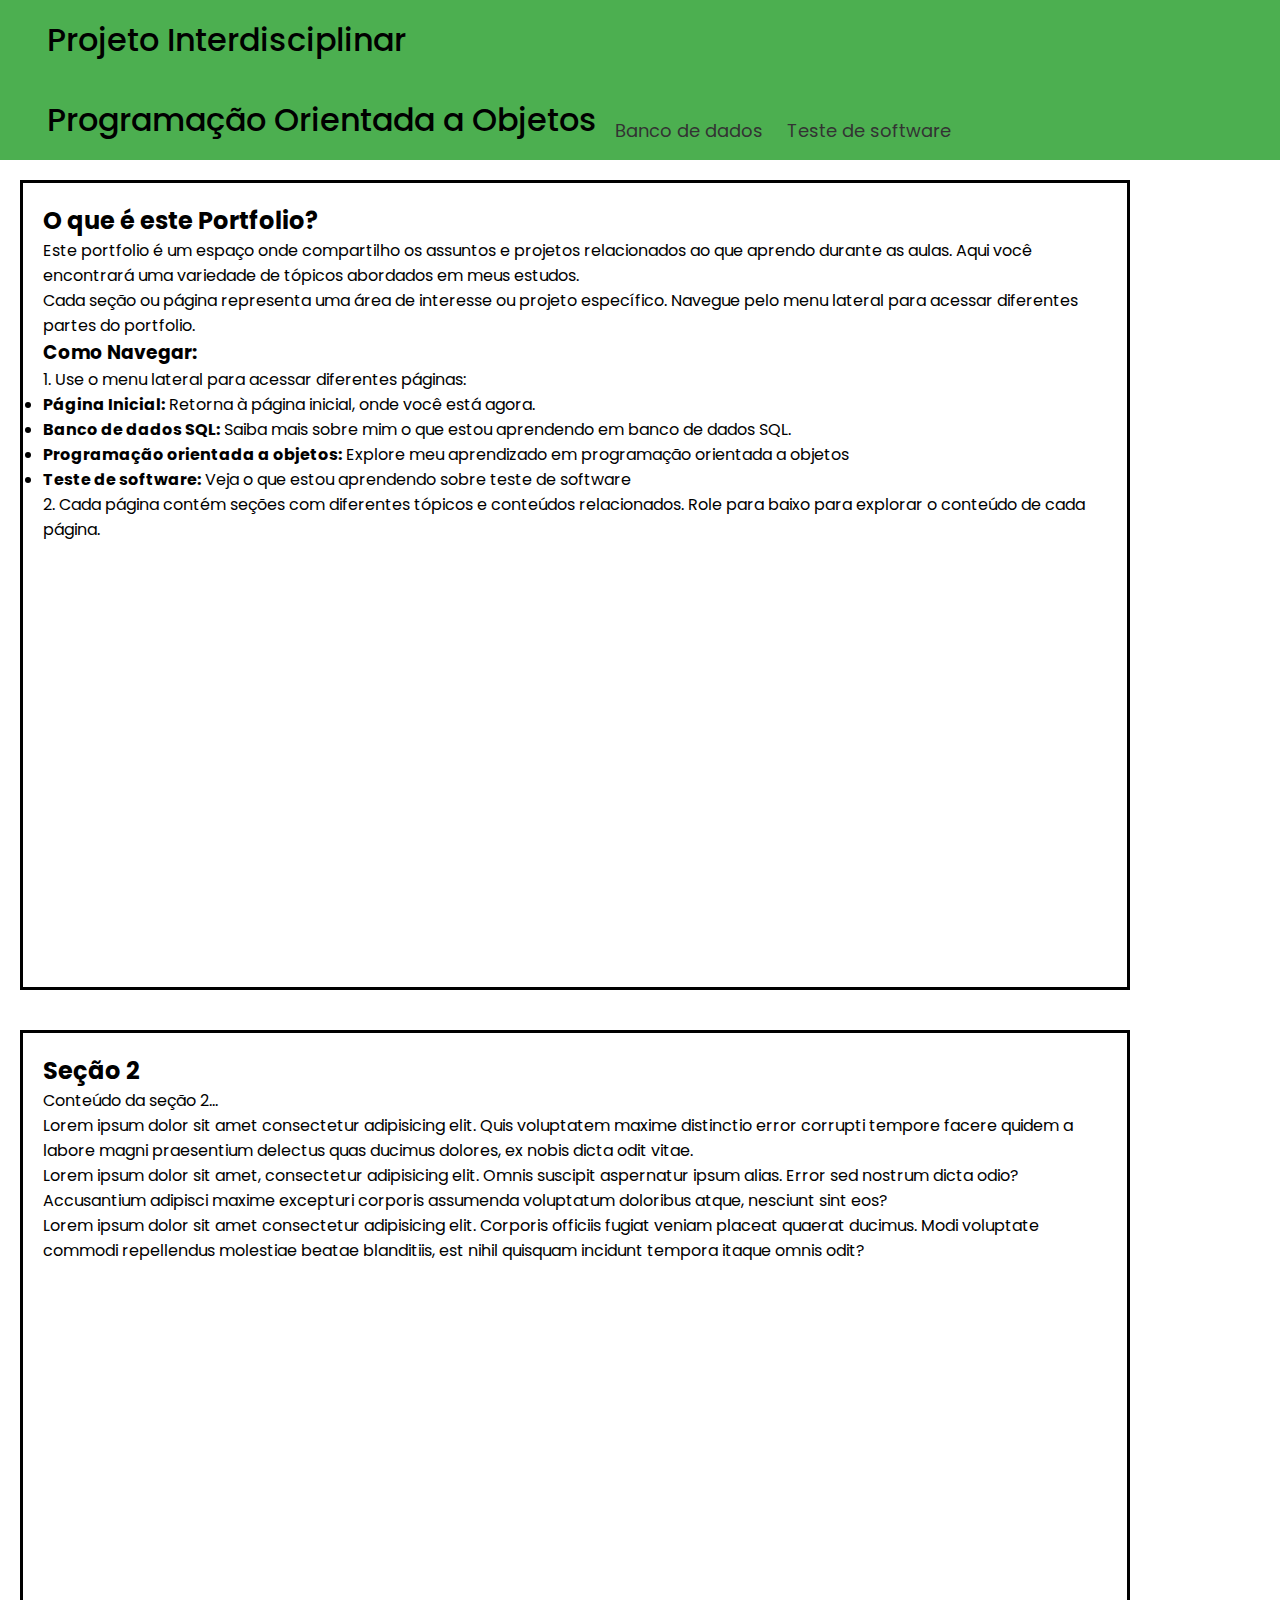
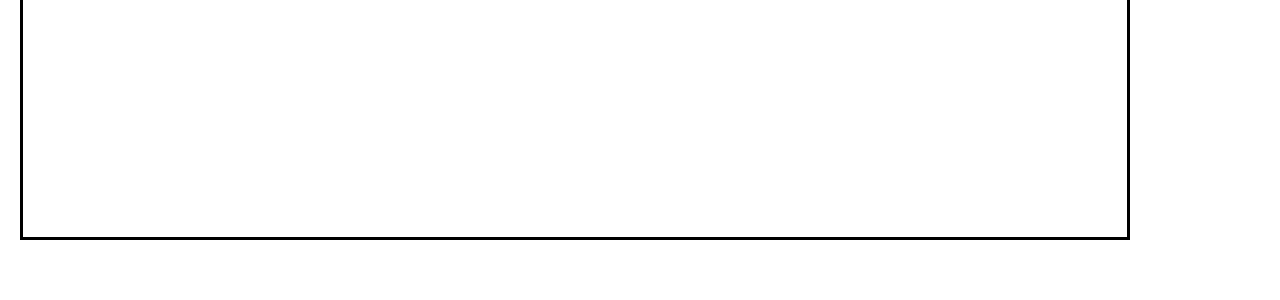
<file: Paginas/OO.html>
<!DOCTYPE html>
<html lang="en">
  <head>
    <link rel="preconnect" href="https://fonts.googleapis.com" />
    <link rel="preconnect" href="https://fonts.gstatic.com" crossorigin />
    <link
      href="https://fonts.googleapis.com/css2?family=Poppins:wght@400;500&display=swap"
      rel="stylesheet"
    />

    <meta charset="UTF-8" />
    <meta http-equiv="X-UA-Compatible" content="IE=edge" />
    <meta name="viewport" cont ent="width=device-width, initial-scale=1.0" />
    <title>Portfolio Interdisciplinar</title>
    <link rel="stylesheet" href="../style.css" />
  </head>
  <body>
    <header>
      <h1><a class="link-pagina-inicial" href="../index.html">Projeto Interdisciplinar</a></h1>
    </header>

    <header>
      <h1>Programação Orientada a Objetos</h1>
      <nav class="top-menu">
        <ul>
          <li><a href="bda.html">Banco de dados</a></li>
          <li><a href="testeSoftware.html">Teste de software</a></li>
        </ul>
      </nav>
    </header>

    <div class="container">
      <div class="section">
        <h2>O que é este Portfolio?</h2>
        <p>
          Este portfolio é um espaço onde compartilho os assuntos e projetos
          relacionados ao que aprendo durante as aulas. Aqui você encontrará uma
          variedade de tópicos abordados em meus estudos.
        </p>
        <p>
          Cada seção ou página representa uma área de interesse ou projeto
          específico. Navegue pelo menu lateral para acessar diferentes partes
          do portfolio.
        </p>
        <h3>Como Navegar:</h3>
        <p>1. Use o menu lateral para acessar diferentes páginas:</p>
        <ul>
          <li>
            <strong>Página Inicial:</strong> Retorna à página inicial, onde você
            está agora.
          </li>
          <li>
            <strong>Banco de dados SQL:</strong> Saiba mais sobre mim o que
            estou aprendendo em banco de dados SQL.
          </li>
          <li>
            <strong>Programação orientada a objetos:</strong> Explore meu
            aprendizado em programação orientada a objetos
          </li>
          <li>
            <strong>Teste de software:</strong> Veja o que estou aprendendo
            sobre teste de software
          </li>
        </ul>
        <p>
          2. Cada página contém seções com diferentes tópicos e conteúdos
          relacionados. Role para baixo para explorar o conteúdo de cada página.
        </p>
      </div>

      <div class="section">
        <h2>Seção 2</h2>
        <p>Conteúdo da seção 2...</p>
        <p>
          Lorem ipsum dolor sit amet consectetur adipisicing elit. Quis
          voluptatem maxime distinctio error corrupti tempore facere quidem a
          labore magni praesentium delectus quas ducimus dolores, ex nobis dicta
          odit vitae.
        </p>
        <p>
          Lorem ipsum dolor sit amet, consectetur adipisicing elit. Omnis
          suscipit aspernatur ipsum alias. Error sed nostrum dicta odio?
          Accusantium adipisci maxime excepturi corporis assumenda voluptatum
          doloribus atque, nesciunt sint eos?
        </p>
        <p>
          Lorem ipsum dolor sit amet consectetur adipisicing elit. Corporis
          officiis fugiat veniam placeat quaerat ducimus. Modi voluptate commodi
          repellendus molestiae beatae blanditiis, est nihil quisquam incidunt
          tempora itaque omnis odit?
        </p>
      </div>

      <!-- Adicione mais divs de seção conforme necessário -->
    </div>

    <script src="../main.js"></script>
  </body>
</html>
</file>
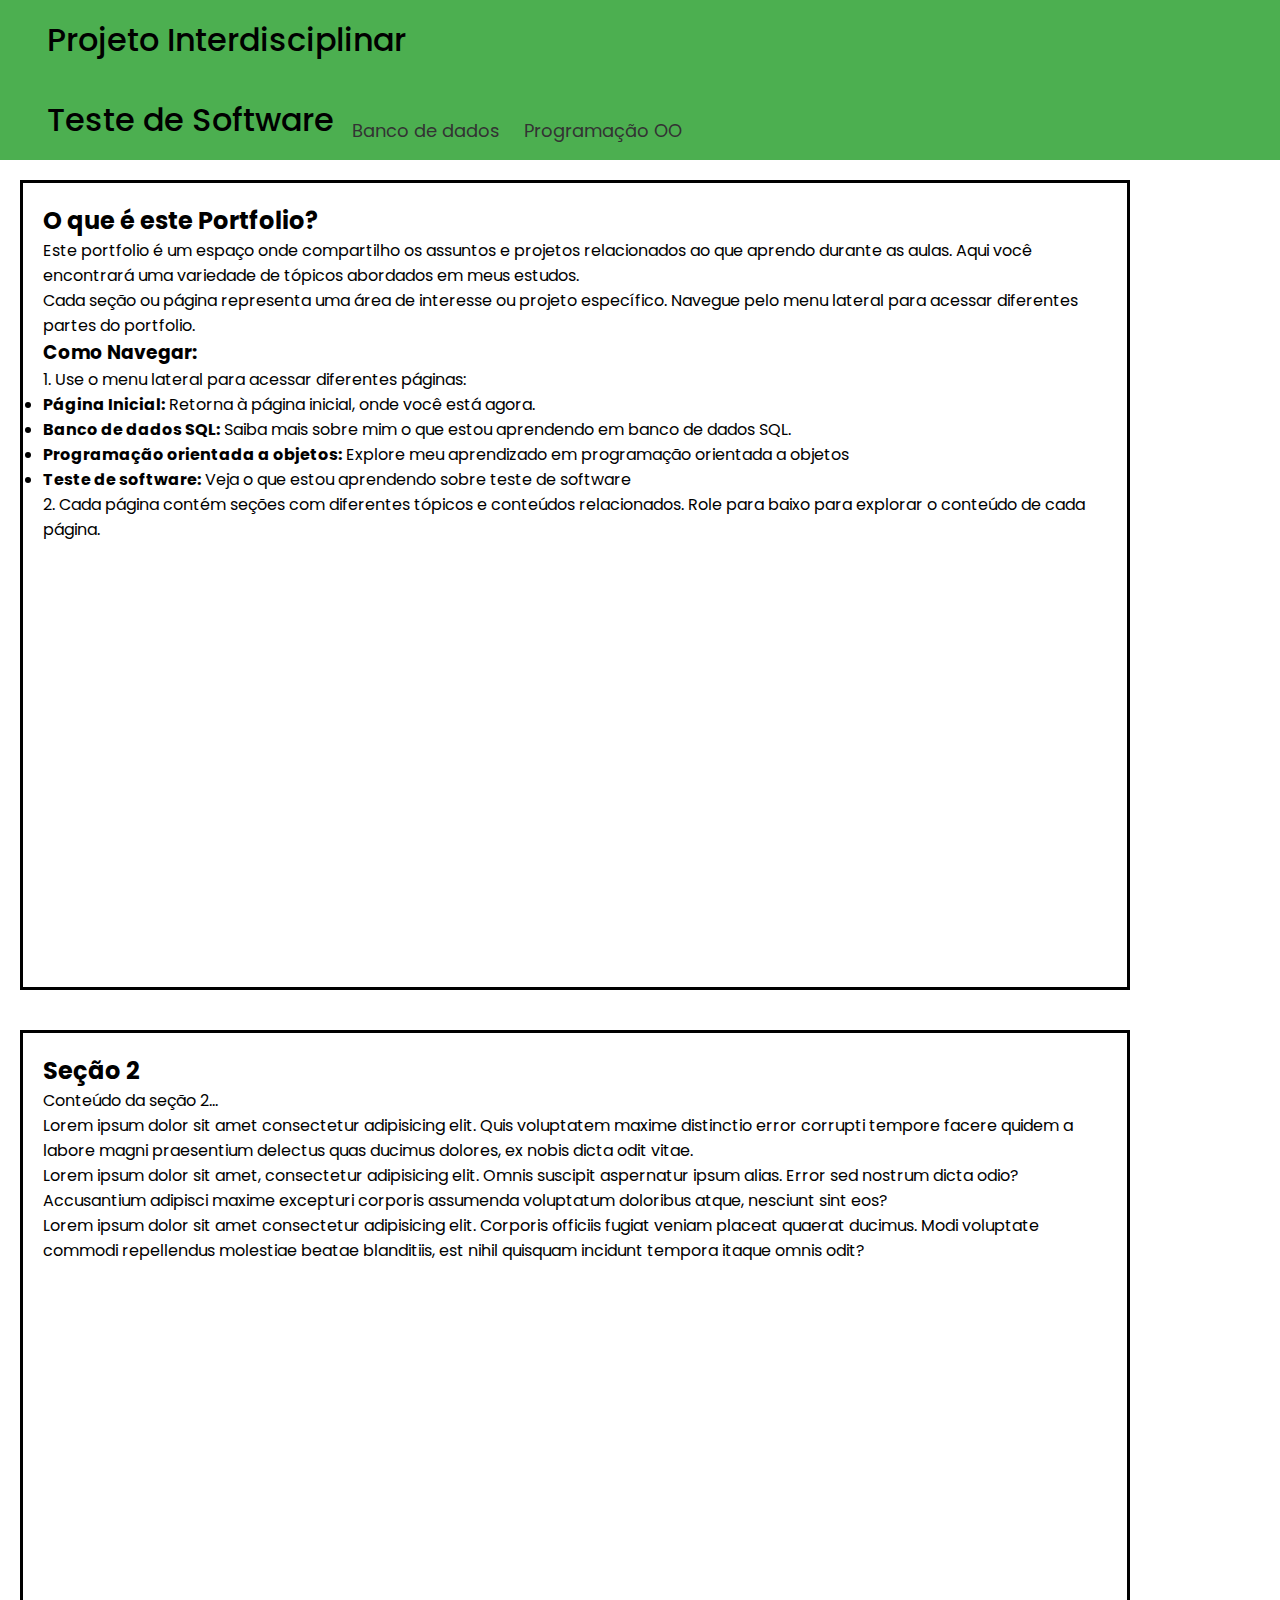
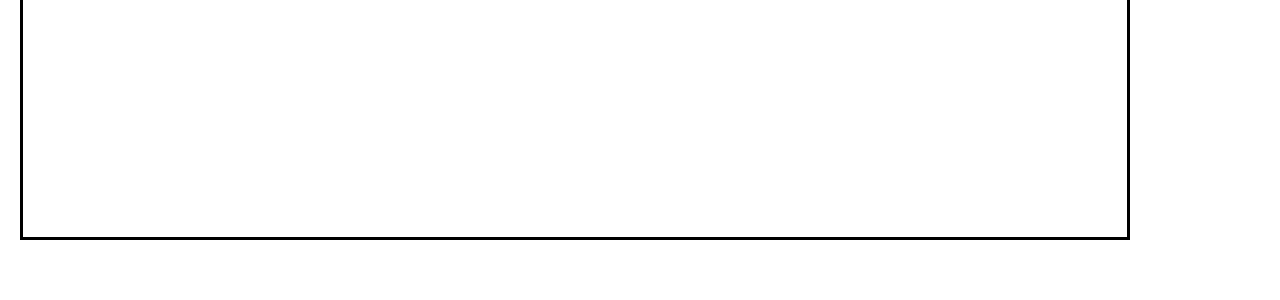
<file: Paginas/testeSoftware.html>
<!DOCTYPE html>
<html lang="en">
  <head>
    <link rel="preconnect" href="https://fonts.googleapis.com" />
    <link rel="preconnect" href="https://fonts.gstatic.com" crossorigin />
    <link
      href="https://fonts.googleapis.com/css2?family=Poppins:wght@400;500&display=swap"
      rel="stylesheet"
    />

    <meta charset="UTF-8" />
    <meta http-equiv="X-UA-Compatible" content="IE=edge" />
    <meta name="viewport" cont ent="width=device-width, initial-scale=1.0" />
    <title>Portfolio Interdisciplinar</title>
    <link rel="stylesheet" href="../style.css" />
  </head>
  <body>
    <header>
      <h1>
        <a class="link-pagina-inicial" href="../index.html"
          >Projeto Interdisciplinar</a
        >
      </h1>
    </header>

    <header>
      <h1>Teste de Software</h1>
      <nav class="top-menu">
        <ul>
          <li><a href="bda.html">Banco de dados</a></li>
          <li><a href="OO.html">Programação OO</a></li>
        </ul>
      </nav>
    </header>

    <div class="container">
      <div class="section">
        <h2>O que é este Portfolio?</h2>
        <p>
          Este portfolio é um espaço onde compartilho os assuntos e projetos
          relacionados ao que aprendo durante as aulas. Aqui você encontrará uma
          variedade de tópicos abordados em meus estudos.
        </p>
        <p>
          Cada seção ou página representa uma área de interesse ou projeto
          específico. Navegue pelo menu lateral para acessar diferentes partes
          do portfolio.
        </p>
        <h3>Como Navegar:</h3>
        <p>1. Use o menu lateral para acessar diferentes páginas:</p>
        <ul>
          <li>
            <strong>Página Inicial:</strong> Retorna à página inicial, onde você
            está agora.
          </li>
          <li>
            <strong>Banco de dados SQL:</strong> Saiba mais sobre mim o que
            estou aprendendo em banco de dados SQL.
          </li>
          <li>
            <strong>Programação orientada a objetos:</strong> Explore meu
            aprendizado em programação orientada a objetos
          </li>
          <li>
            <strong>Teste de software:</strong> Veja o que estou aprendendo
            sobre teste de software
          </li>
        </ul>
        <p>
          2. Cada página contém seções com diferentes tópicos e conteúdos
          relacionados. Role para baixo para explorar o conteúdo de cada página.
        </p>
      </div>

      <div class="section">
        <h2>Seção 2</h2>
        <p>Conteúdo da seção 2...</p>
        <p>
          Lorem ipsum dolor sit amet consectetur adipisicing elit. Quis
          voluptatem maxime distinctio error corrupti tempore facere quidem a
          labore magni praesentium delectus quas ducimus dolores, ex nobis dicta
          odit vitae.
        </p>
        <p>
          Lorem ipsum dolor sit amet, consectetur adipisicing elit. Omnis
          suscipit aspernatur ipsum alias. Error sed nostrum dicta odio?
          Accusantium adipisci maxime excepturi corporis assumenda voluptatum
          doloribus atque, nesciunt sint eos?
        </p>
        <p>
          Lorem ipsum dolor sit amet consectetur adipisicing elit. Corporis
          officiis fugiat veniam placeat quaerat ducimus. Modi voluptate commodi
          repellendus molestiae beatae blanditiis, est nihil quisquam incidunt
          tempora itaque omnis odit?
        </p>
      </div>

      <!-- Adicione mais divs de seção conforme necessário -->
    </div>

    <script src="../main.js"></script>
  </body>
</html>
</file>
<file: style.css>
* {
    margin: 0;
    padding: 0;
    box-sizing: border-box;
    font-family: 'Poppins', sans-serif;
}

:root {
    --bg-sidebar: rgb(0, 64, 255);
    --light-green: rgb(0, 204, 255);
    --bg-color: white;
    --light-grey: blue;
    --text-color: black;
}

body {
    background-color: white;
    height: 100vh;
    width: 100vw;
    overflow-x: hidden;
}



.sidebar {
    background-color: var(--bg-sidebar);
    position: fixed;
    height: 100%;
    width: 255px;
    transition: all .4s ease;
    white-space: nowrap;
    z-index: 1;
    
}

.sidebar.close {
    width: 78px;
    transition: all .4s ease;
}

header {
    display: flex;
    align-items: center;
    padding: 24px 29px;
    height: 80px;
    width: 100%;
    background-color: #4CAF50;
    color: white;
}

header .logo-text {
    transition: all .4s ease;
}

header h1{
    font-size: 2rem;
}

header > img {
    position: absolute;
    right: 27px;
    cursor: pointer;
    transition: all .8s;
}

header > img.rotate {
    transition: all .3s linear;
    transform: rotate(-180deg);
}

.menu-links {
    width: 100%;
    list-style: none;
}

.menu-links a img {
    padding-left: 27px;
}

.menu-links > li {
    display: flex;
    align-items: center;
    /*background-color: var(--light-green);*/
    background-color: blue;
    gap: 15px;
    margin: 0px 14px 20px;
    padding-left: 10px;
    height: 50px;
    border-radius: 12px;
    cursor: text;
    transition: all .2s ease;
}

.menu-links > li.change-bg {
    transition: all 1s linear;
    background-color: var(--light-grey);
}

.menu-links > li input {
    background-color: blue;
    outline: none;
    border: none;
    height: 100%;
    width: 100%;
    border-radius: 12px;
}

.dashboard-link span {
    transition: all .3s ease;
}

.pets-link span {
    transition: all .3s ease;
}

.clients-link span {
    transition: all .3s ease;
}

.vets-link span {
    transition: all .3s ease;
}

.settings-link span {
    transition: all .3s ease;
}

.links-list a {
    display: flex;
    align-items: center;
    gap: 15px;
    width: 100%;
    height: 50px;
    margin-top: 10px;
    padding: 30px 0;
    text-decoration: none;
    color: var(--text-color);
    transition: all .4s ease;
}

.links-list a:hover {
    transition: all .4s ease;
    background-color: var(--light-green);
}

.bottom-content {
    display: flex;
    align-items: center;
    background-color: var(--light-green);
    position: absolute;
    gap: 9px;
    padding: 8px 14px;
    width: 100%;
    height: 60px;
    bottom: 0;
}

.bottom-content .user-image {
    display: flex;
    align-items: center;
    transition: all .3s linear
}

.bottom-content .user-image img {
    object-fit: cover;
    width: 45px;
    height: 45px;
    border-radius: 12px;
}

.bottom-content .user-data {
    display: flex;
    flex-direction: column;
    transition: all .3s linear
}

.user-data .user-name {
    font-size: 15px;
    font-weight: 400;
    color: var(--text-color);
}

.user-data .user-status {
    font-size: 12px;
    font-weight: 400;
    color: var(--text-color);
}

.bottom-content .logout {
    position: absolute;
    right: 27px;
    cursor: pointer;
}

.hideElement {
    opacity: 0;
    transition: all .3s linear;
}

section {
    background-color: var(--bg-color);
    position: absolute;
    top: 0;
    left: 255px;
    width: calc(100% -255px);
    transition: all .4s ease;
    
}

.sidebar.close ~ section {
    left: 78px;
    width: calc(100% -78px);
    transition: all .4s ease;
}

h1 {
    font-size: 40px;
    font-weight: 500;
    color: var(--text-color);
    padding: 18px;
}

.container {
    margin-right: 20px;
    padding: 20px;
    max-width:1150px;
}

.containerTelaMenor {
    padding: 20px;
    max-width:1000px;
}

.section {
    background-color: #fff;
    border: 3px solid black;
    padding: 20px;
    margin-bottom: 40px; /* Aumentando a margem inferior para aumentar o espaço entre as seções */
    height: 90vh; /* Alterando a altura para ocupar 60% da altura da tela */
    overflow-y: auto; /* Adicionando barra de rolagem vertical */

}

.section-principal{
    background-color: #fff;
    border: 3px solid black;
    padding: 20px;
    margin-bottom: 40px; /* Aumentando a margem inferior para aumentar o espaço entre as seções */
    height: fit-content; /* Alterando a altura para ocupar 60% da altura da tela */
}



.documento-google{
    width: 100%;
    height: 100%;
}

.section-documentos{
    background-color: #fff;
    border: 1px solid #ccc;
    padding: 20px;
    margin-bottom: 20px;
    height: 2000px; /* Tamanho fixo desejado */
    overflow-y: auto;
}

/* Estilos para o menu superior */
.top-menu {
    text-align: center;
    margin-top: 20px;
}

.top-menu ul {
    list-style-type: none;
    padding: 0;
}

.top-menu ul li {
    display: inline;
    margin-right: 20px;
}

.top-menu ul li a {
    text-decoration: none;
    color: #333;
    font-size: 18px;
}

.top-menu ul li a:hover {
    color: #555;
}

.link-pagina-inicial{
    text-decoration: none;
    color: black;
}
</file>
